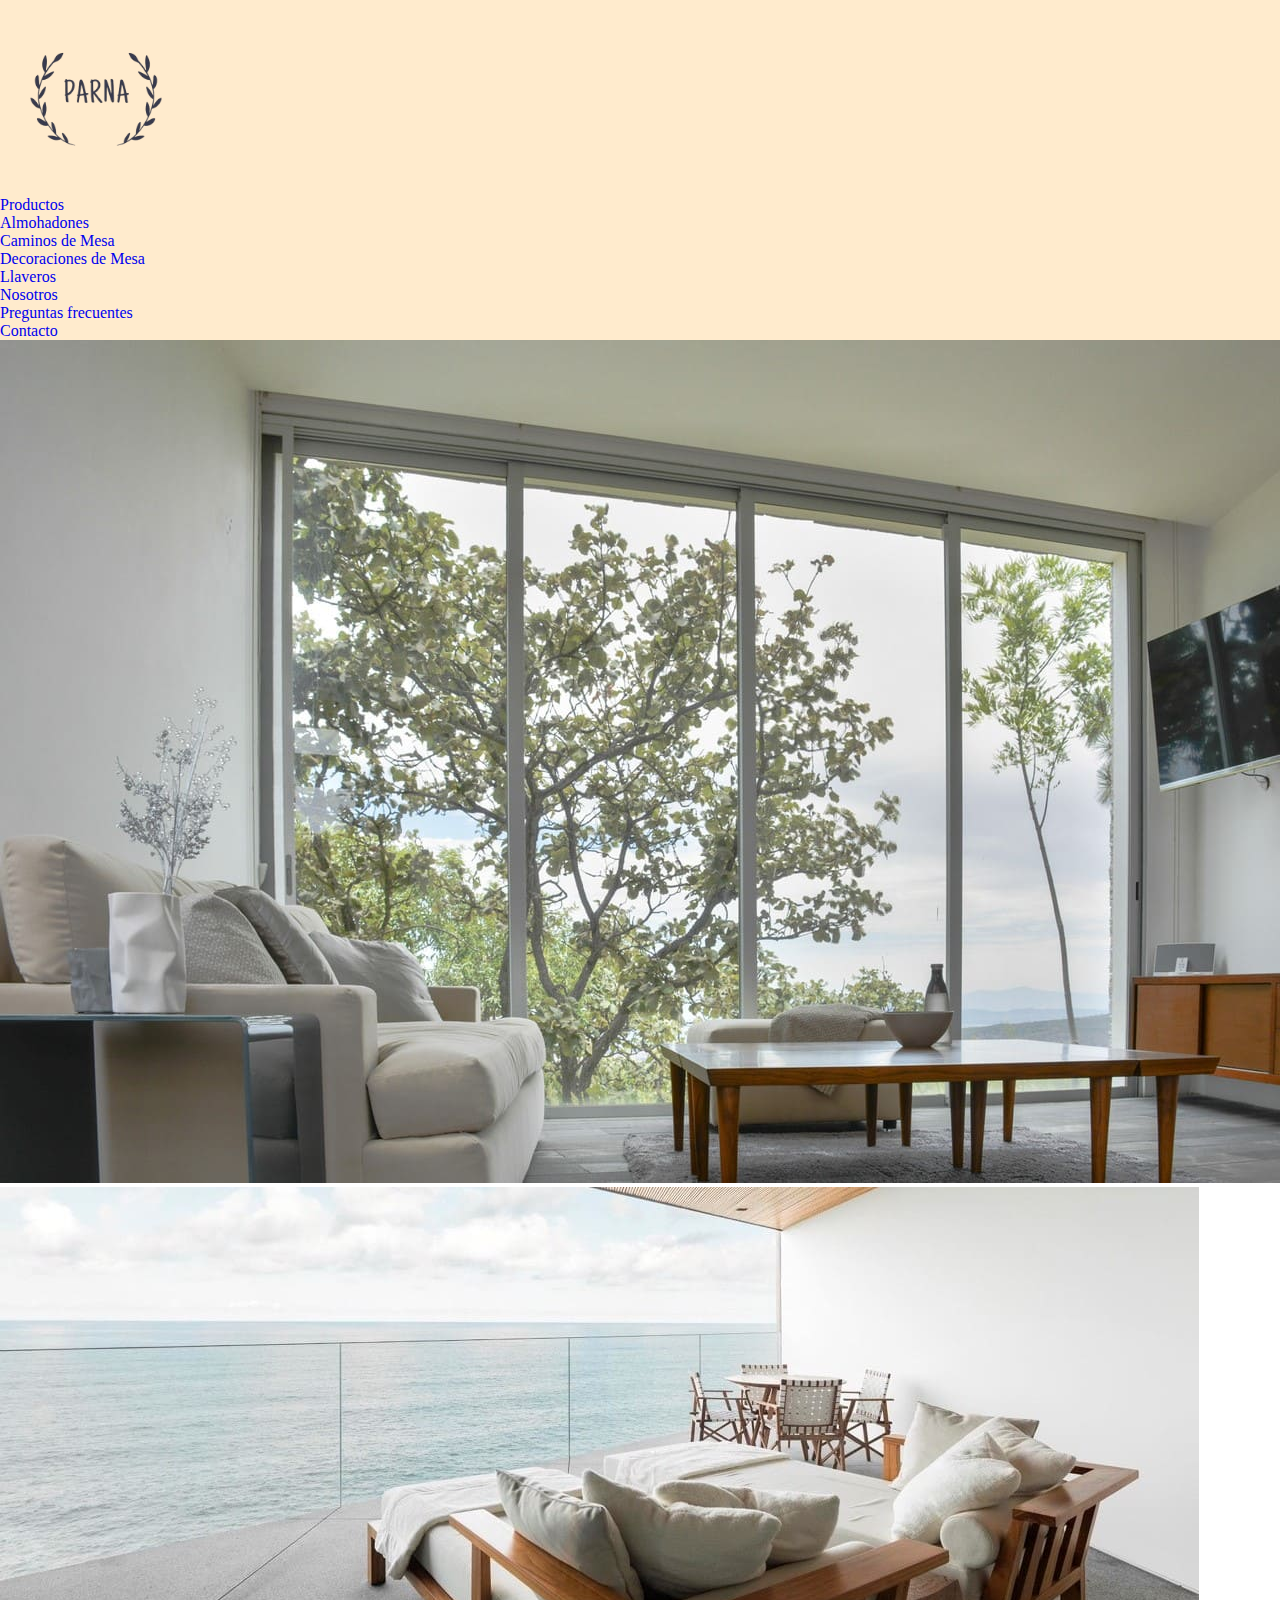
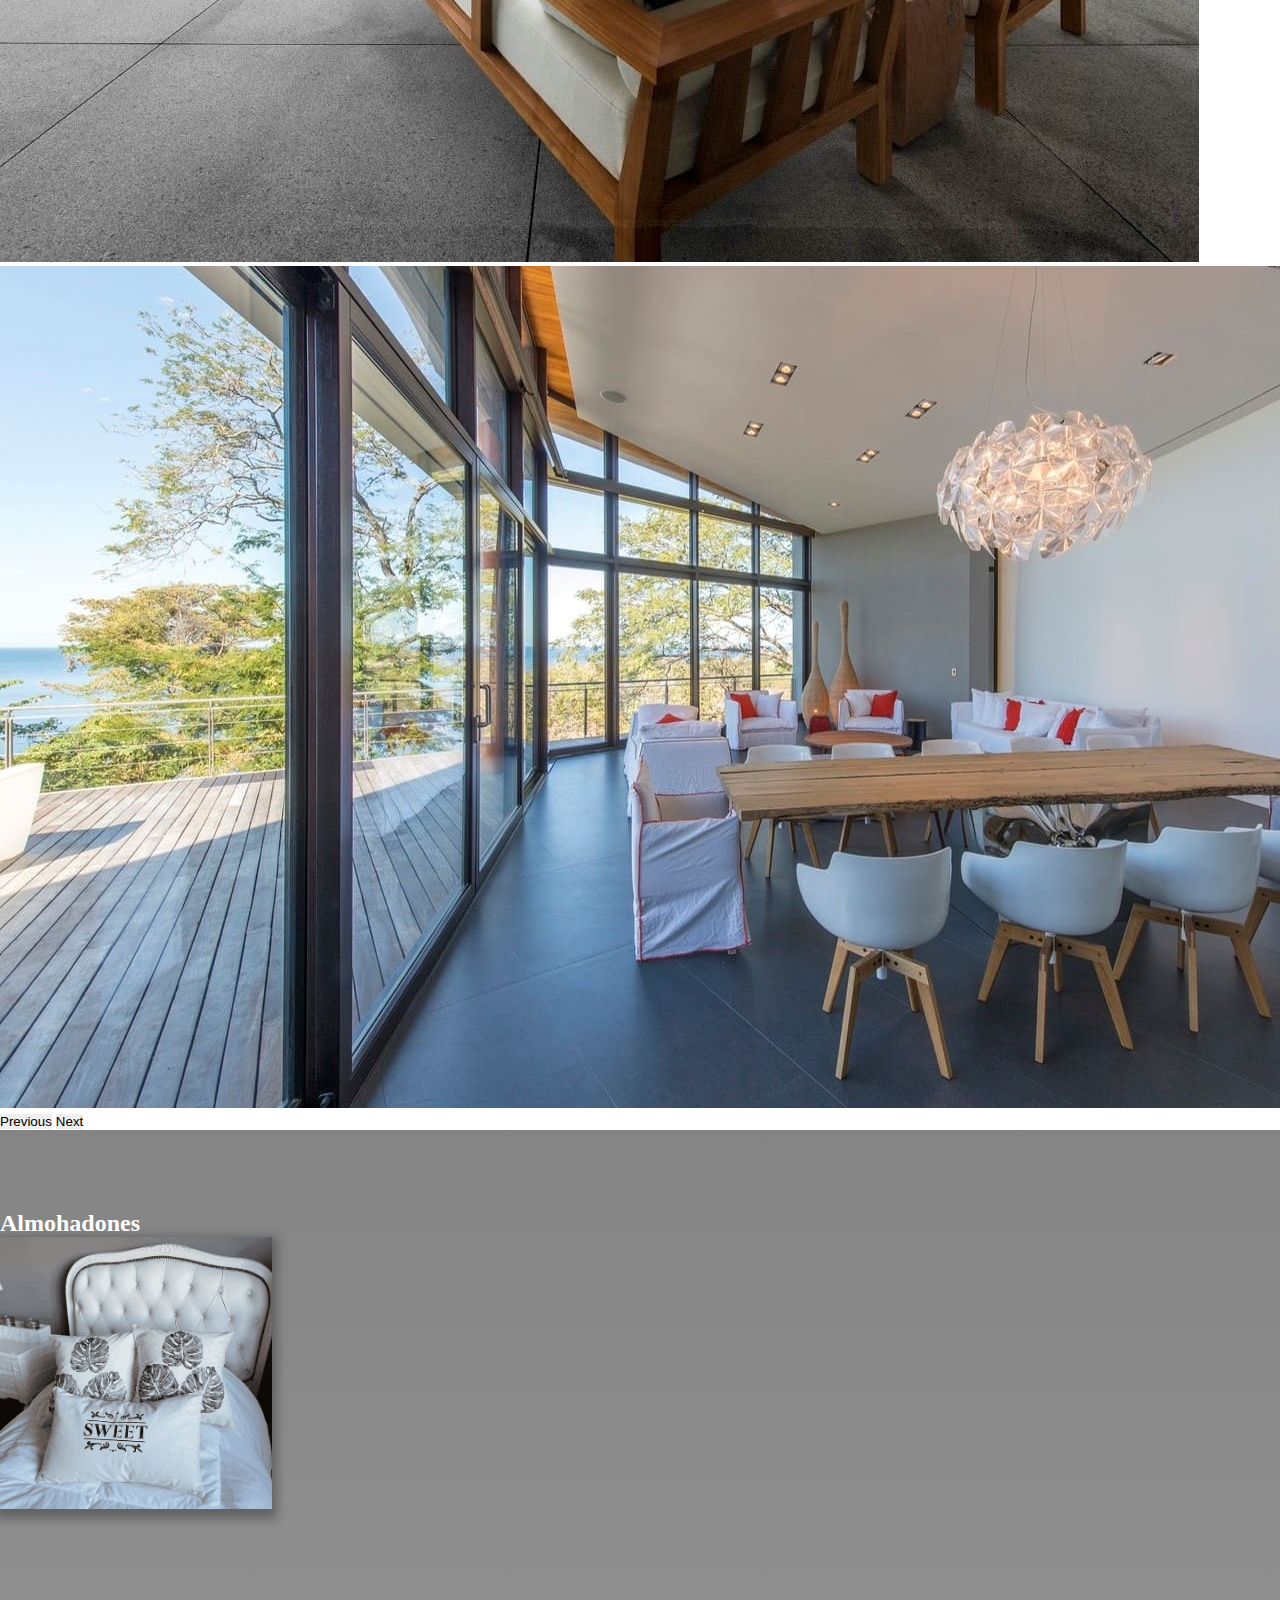
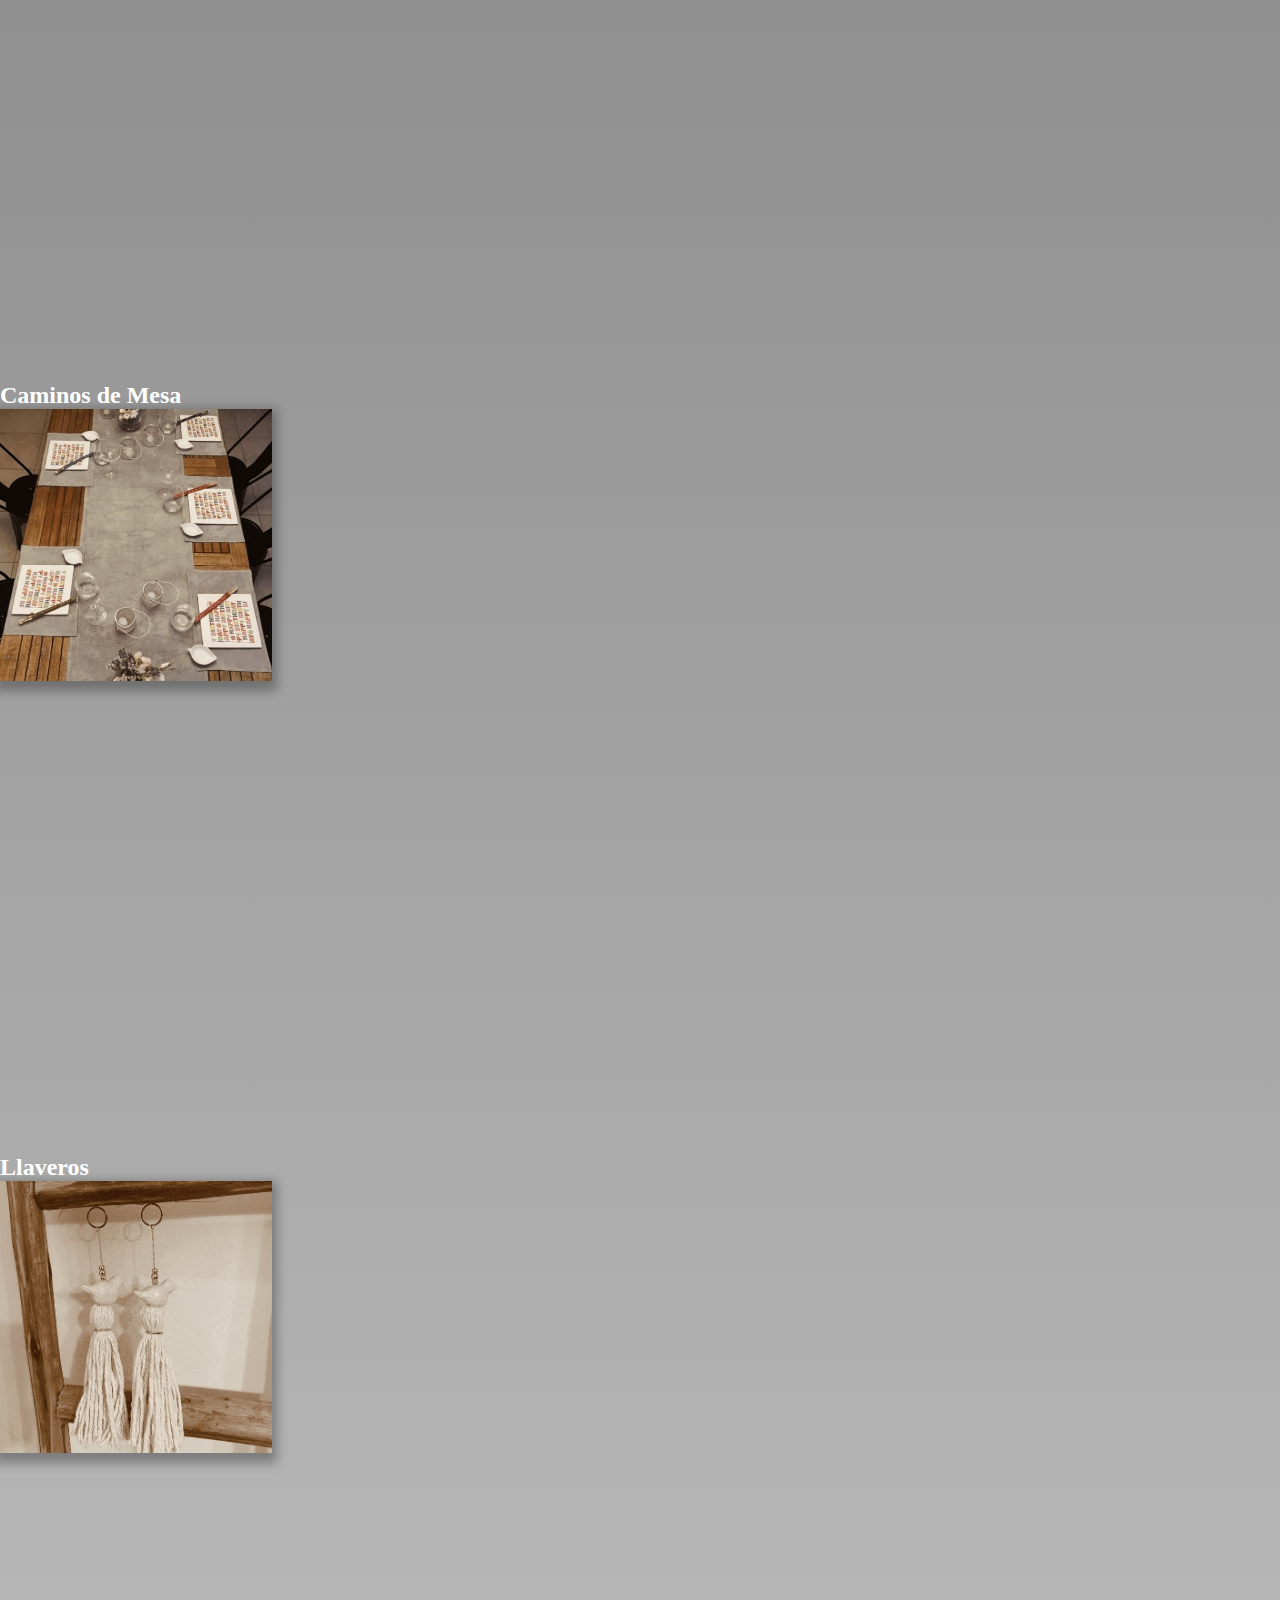
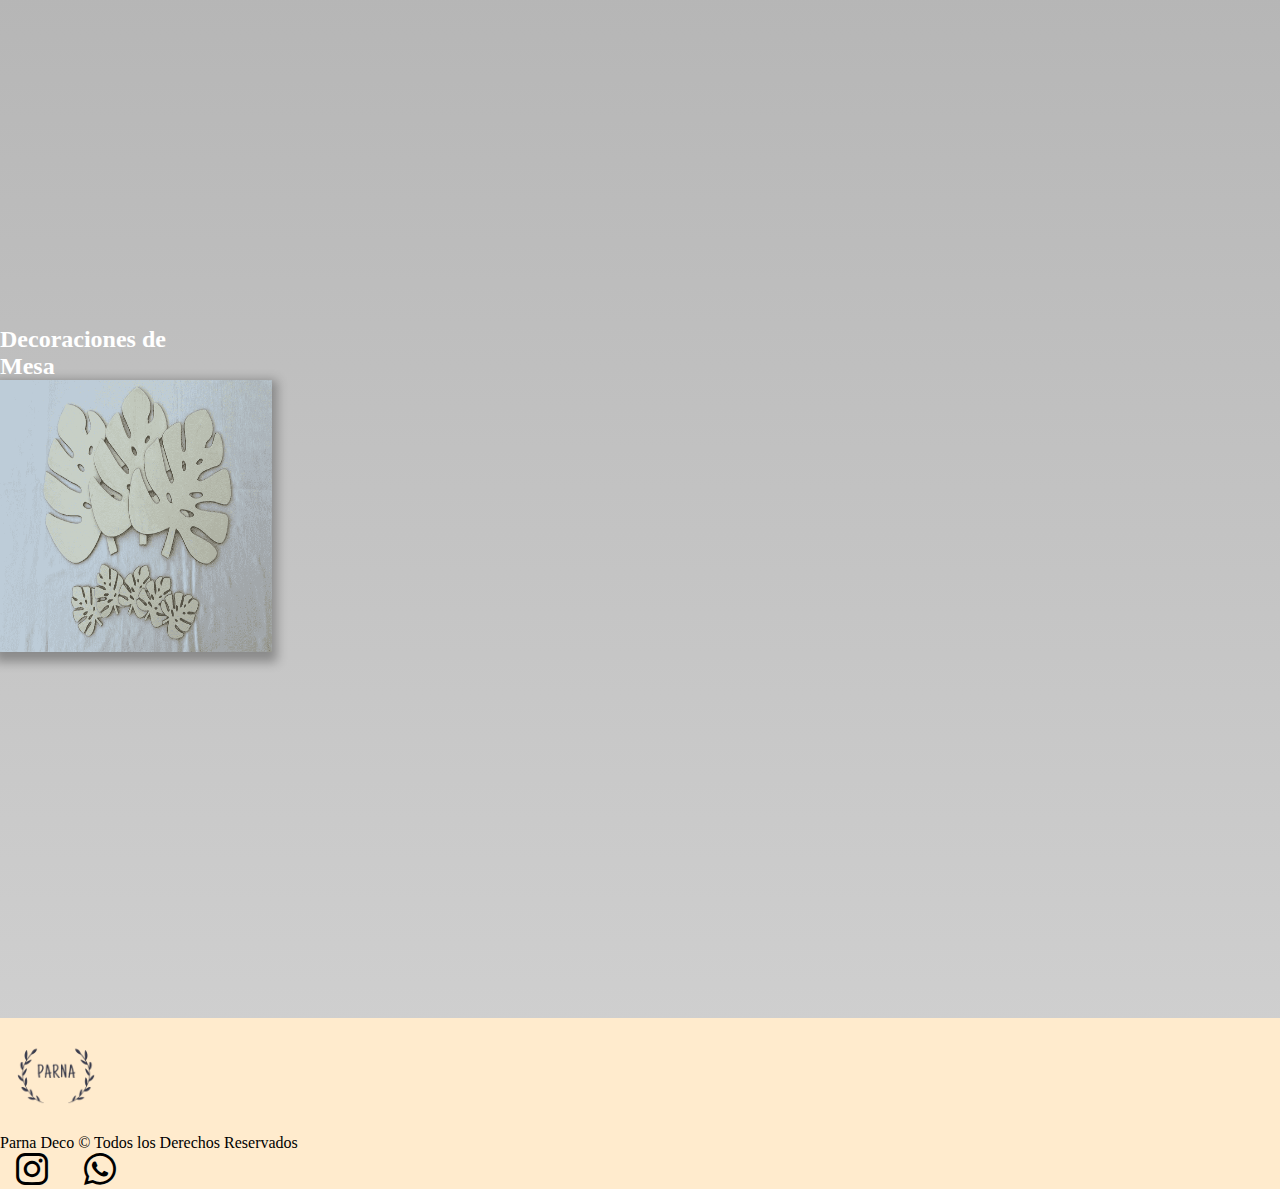
<file: index.html>
<!doctype html>
<html lang="en">
  <head>
    <!-- Required meta tags -->
    <meta charset="utf-8">
    <meta name="viewport" content="width=device-width, initial-scale=1">
    <meta name="description" content="Decora tu casa con Parna Deco, hacemos todo a mano y a medida! Vendemos Almohadones, Decoraciones de mesa, Llaveros, Caminos de mesa y muchos productos mas!">
    <meta name="keywords" content="PARNA DECO, HECHO A MANO, DECORACIONES, ALMOHADONES, LLAVEROS, CAMINOS DE MESA">

    <!-- Bootstrap CSS -->
    <link href="https://cdn.jsdelivr.net/npm/bootstrap@5.0.2/dist/css/bootstrap.min.css" rel="stylesheet" integrity="sha384-EVSTQN3/azprG1Anm3QDgpJLIm9Nao0Yz1ztcQTwFspd3yD65VohhpuuCOmLASjC" crossorigin="anonymous">
    <link rel="stylesheet" href="https://cdn.jsdelivr.net/npm/bootstrap-icons@1.5.0/font/bootstrap-icons.css">
    <link rel="stylesheet" href="./estilos/main.css">
    <link href="https://unpkg.com/aos@2.3.1/dist/aos.css" rel="stylesheet">
    <title>Parna Deco - Todo hecho a mano!</title>
  </head>
  <body>
    <header>
      <nav class="navbar navbar-expand-lg navbar-light p-1 nav">
        <div class="container-fluid">
          <a class="navbar-brand" href="./index.html"><img src="./imagenes/logoParnaDecoNuevo.png" alt="Logo" class="logo"></a>
          <button class="navbar-toggler" type="button" data-bs-toggle="collapse" data-bs-target="#navbarNavDropdown" aria-controls="navbarNavDropdown" aria-expanded="false" aria-label="Toggle navigation">
            <span class="navbar-toggler-icon"></span>
          </button>
          <div class="collapse navbar-collapse" id="navbarNavDropdown">
            <ul class="navbar-nav d-flex justify-content-evenly w-100">
              <li class="nav-item dropdown">
                <a class="nav-link dropdown-toggle" href="#" id="navbarDropdownMenuLink" role="button" data-bs-toggle="dropdown" aria-expanded="false">
                  Productos
                </a>
                <ul class="dropdown-menu submenu" aria-labelledby="navbarDropdownMenuLink">
                  <li><a class="dropdown-item submenu__item" href="./secciones/productos.html#almohadonesEstampados">Almohadones</a></li>
                  <li><a class="dropdown-item submenu__item" href="./secciones/productos.html#caminosDeMesa">Caminos de Mesa</a></li>
                  <li><a class="dropdown-item submenu__item" href="./secciones/productos.html#decoracionesDeMesa">Decoraciones de Mesa</a></li>
                  <li><a class="dropdown-item submenu__item" href="./secciones/productos.html#Llaveros">Llaveros</a></li>
                </ul>
              </li>
              <li class="nav-item">
                <a class="nav-link" href="./secciones/nosotros.html">Nosotros</a>
              </li>
              <li class="nav-item">
                <a class="nav-link" href="./secciones/preguntasFrecuentes.html">Preguntas frecuentes</a>
              </li>
              <li class="nav-item">
                <a class="nav-link" href="./secciones/contacto.html">Contacto</a>
              </li>
            </ul>
          </div>
        </div>
      </nav>  
    </header>
    <div id="carouselExampleControls" class="carousel slide fotosPortada" data-bs-ride="carousel" data-bs-pause="false">
      <div class="carousel-inner">
        <div class="carousel-item active" data-bs-interval="3000">
          <img src="./imagenes/slide7.jpg" class="d-block w-100" alt="foto1">
        </div>
        <div class="carousel-item" data-bs-interval="3000">
          <img src="./imagenes/slide8.jpg" class="d-block w-100" alt="foto2">
        </div>
        <div class="carousel-item" data-bs-interval="3000">
          <img src="./imagenes/slide9.jpg" class="d-block w-100" alt="foto3">
        </div>
      </div>
      <button class="carousel-control-prev" type="button" data-bs-target="#carouselExampleControls" data-bs-slide="prev">
        <span class="carousel-control-prev-icon" aria-hidden="true"></span>
        <span class="visually-hidden">Previous</span>
      </button>
      <button class="carousel-control-next" type="button" data-bs-target="#carouselExampleControls" data-bs-slide="next">
        <span class="carousel-control-next-icon" aria-hidden="true"></span>
        <span class="visually-hidden">Next</span>
      </button>
      <div class="portada" data-aos="zoom-in" data-aos-duration="700">
        <h1>Parna Deco</h1>
        <h2>Decoraciones para tu casa, todo hecho a mano!</h2>
      </div>
    </div>
    
    <section class="container-fluid sectionIndex">
      <div class="row d-flex justify-content-between text-center ">
        <div class="col-xl-3 col-lg-6 col-md-6 col-sm-12 d-flex flex-column justify-content-between align-items-center productos"> 
          <h2 class="productos__titulo">Almohadones</h3>
          <img src="./imagenes/almohadonesEstampados.png" alt="Foto de almohadones" class="productos__foto">
        </div>
        <div class="col-xl-3 col-lg-6 col-md-6 col-sm-12 d-flex flex-column justify-content-between align-items-center productos"> 
          <h2 class="productos__titulo">Caminos de Mesa</h2>
          <img src="./imagenes/caminosDeMesa.jpg" alt="Foto de caminos de mesa" class="productos__foto">
        </div>
        <div class="col-xl-3 col-lg-6 col-md-6 col-sm-12 d-flex flex-column justify-content-between align-items-center productos"> 
          <h2 class="productos__titulo">Llaveros</h2>
          <img src="./imagenes/llaveros.jpg" alt="Foto de llaveros" class="productos__foto"> 
        </div>
        <div class="col-xl-3 col-lg-6 col-md-6 col-sm-12 d-flex flex-column justify-content-between align-items-center productos"> 
          <h2 class="productos__titulo">Decoraciones de <br> Mesa</h2>
          <img src="./imagenes/decoracionesDeMesa.png" alt="Foto de decoraciones de mesa" class="productos__foto">
        </div>
      </div>
    </section>
    <footer class="d-flex justify-content-between align-items-center flex-wrap footer">
      <a href="index.html"><img src="./imagenes/logoParnaDecoNuevo.png" alt="Logo" class="footer__logo"></a>  
      <p>Parna Deco &copy; Todos los Derechos Reservados</p>
      <div class="footer__iconos">
        <a href="https://www.instagram.com/parna_deco/guides/?hl=es-la" target="_blank"><i class="bi bi-instagram"></i></a>
        <a href="https://api.whatsapp.com/send/?phone=541134433785&text&app_absent=0" target="_blank"><i class="bi bi-whatsapp"></i></a>
      </div>
    </footer>
    
    <script src="https://cdn.jsdelivr.net/npm/bootstrap@5.0.2/dist/js/bootstrap.bundle.min.js" integrity="sha384-MrcW6ZMFYlzcLA8Nl+NtUVF0sA7MsXsP1UyJoMp4YLEuNSfAP+JcXn/tWtIaxVXM" crossorigin="anonymous"></script>
    <script src="https://unpkg.com/aos@2.3.1/dist/aos.js"></script>
    <script>
      AOS.init();
    </script>
  </body>
</html>
</file>
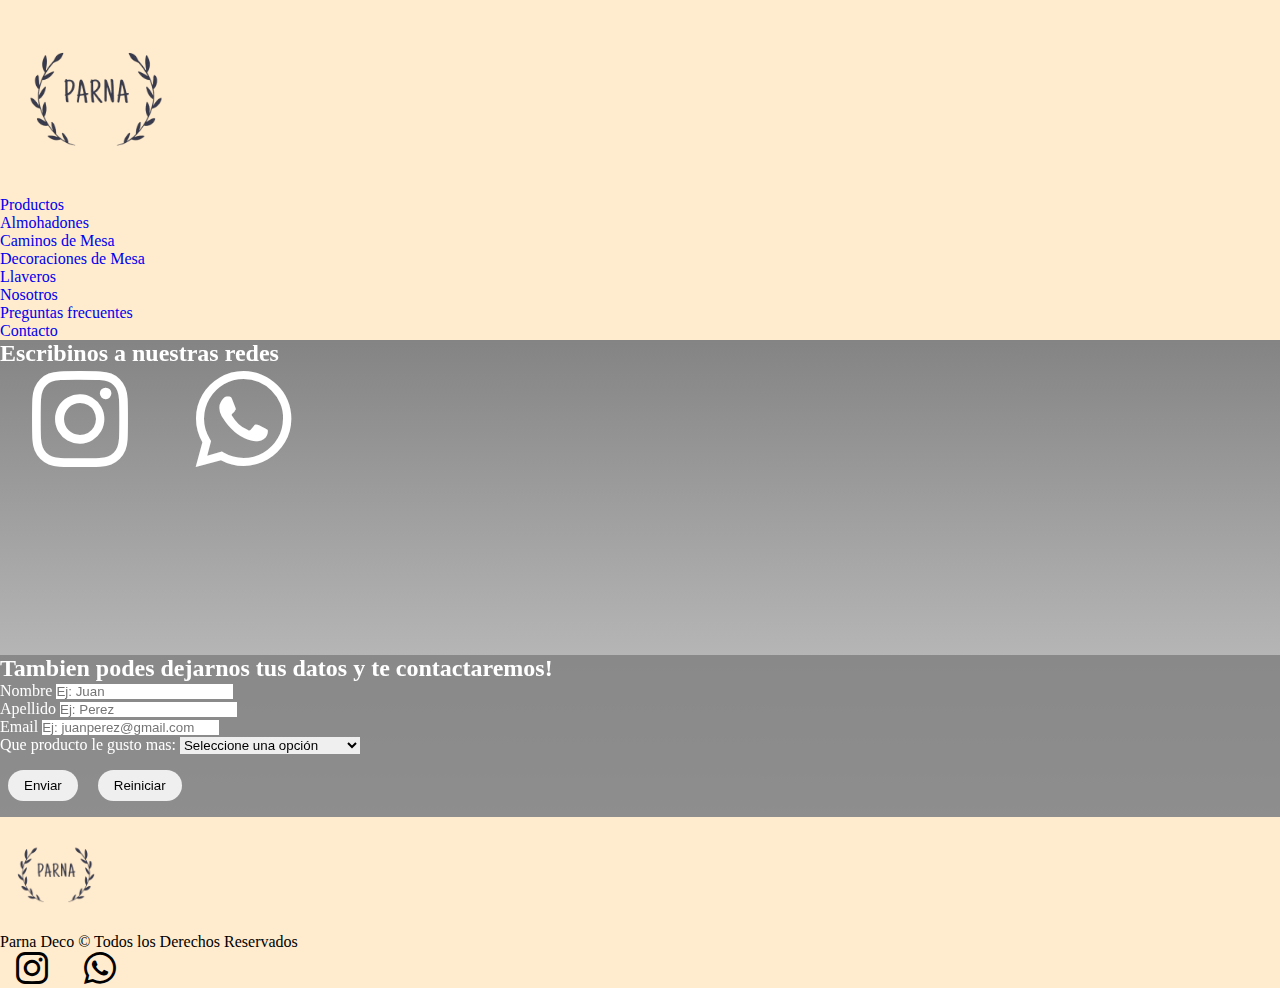
<file: secciones/contacto.html>
<!DOCTYPE html>
<html lang="en">
  <head>
        <!-- Required meta tags -->
        <meta charset="utf-8">
        <meta name="viewport" content="width=device-width, initial-scale=1">
        <meta name="description" content="Podes contactarnos a nuestras redes sociales como Instagram y Whatsapp o dejarnos tus datos y te contactaremos a la brevedad.">
        <meta name="keywords" content="PARNA DECO, CONTACTO, REDES, INSTAGRAM, WHATSAPP, FORMULARIO">


        <!-- Bootstrap CSS -->
        <link href="https://cdn.jsdelivr.net/npm/bootstrap@5.0.2/dist/css/bootstrap.min.css" rel="stylesheet" integrity="sha384-EVSTQN3/azprG1Anm3QDgpJLIm9Nao0Yz1ztcQTwFspd3yD65VohhpuuCOmLASjC" crossorigin="anonymous">
        <link rel="stylesheet" href="https://cdn.jsdelivr.net/npm/bootstrap-icons@1.5.0/font/bootstrap-icons.css">
        <link rel="stylesheet" href="../estilos/main.css">
        <link href="https://unpkg.com/aos@2.3.1/dist/aos.css" rel="stylesheet">
        <title>Contacto - Parna Deco</title>
  </head>

  <body>
    <header>
        <nav class="navbar navbar-expand-lg navbar-light p-1 nav">
            <div class="container-fluid">
              <a class="navbar-brand" href="../index.html"><img src="../imagenes/logoParnaDecoNuevo.png" alt="Logo" class="logo"></a>
              <button class="navbar-toggler" type="button" data-bs-toggle="collapse" data-bs-target="#navbarNavDropdown" aria-controls="navbarNavDropdown" aria-expanded="false" aria-label="Toggle navigation">
                <span class="navbar-toggler-icon"></span>
              </button>
              <div class="collapse navbar-collapse" id="navbarNavDropdown">
                <ul class="navbar-nav d-flex justify-content-evenly w-100">
                  <li class="nav-item dropdown">
                    <a class="nav-link dropdown-toggle" href="#" id="navbarDropdownMenuLink" role="button" data-bs-toggle="dropdown" aria-expanded="false">
                      Productos
                    </a>
                    <ul class="dropdown-menu submenu" aria-labelledby="navbarDropdownMenuLink">
                      <li><a class="dropdown-item submenu__item" href="productos.html#almohadonesEstampados">Almohadones</a></li>
                      <li><a class="dropdown-item submenu__item" href="productos.html#caminosDeMesa">Caminos de Mesa</a></li>
                      <li><a class="dropdown-item submenu__item" href="productos.html#decoracionesDeMesa">Decoraciones de Mesa</a></li>
                      <li><a class="dropdown-item submenu__item" href="productos.html#Llaveros">Llaveros</a></li>
                    </ul>
                  </li>
                  <li class="nav-item">
                    <a class="nav-link" href="nosotros.html">Nosotros</a>
                  </li>
                  <li class="nav-item">
                    <a class="nav-link" href="preguntasFrecuentes.html">Preguntas frecuentes</a>
                  </li>
                  <li class="nav-item">
                    <a class="nav-link" href="contacto.html">Contacto</a>
                  </li>
                </ul>
              </div>
            </div>
        </nav>
    </header>
    <section class="container-fluid sectionContacto">
      <div class="row">
        <div class="col-12 p-5 d-flex flex-column align-items-center justify-content-between redes" data-aos="zoom-in-up" data-aos-duration="1000">
            <h2>Escribinos a nuestras redes</h2>
            <div class="d-flex justify-content-between redes__logos">
              <a href="https://www.instagram.com/parna_deco/guides/?hl=es-la" target="_blank"><i class="bi bi-instagram"></i></a>
              <a href="https://api.whatsapp.com/send/?phone=541134433785&text&app_absent=0" target="_blank"><i class="bi bi-whatsapp"></i></a>
            </div>
        </div>
        <div class="d-flex justify-content-center" data-aos="zoom-in-up" data-aos-duration="1000">
          <div class="card p-3 m-5 w-auto formulario">
            <div class="mb-3">
              <h2>Tambien podes dejarnos tus datos y te contactaremos!</h2>
            </div>
            <div class="mb-4">
              <form action="">
                <div class="mb-4 w-100">
                  <label for="nombre">Nombre</label>
                  <input type="text" class="form-control" placeholder="Ej: Juan" name="nombre" id="nombre">
                </div>
                <div class="mb-4 w-100">
                  <label for="apellido">Apellido</label>
                  <input type="text" class="form-control" placeholder="Ej: Perez" name="apellido" id="apellido">
                </div>
                <div class="mb-4 w-100">
                  <label for="email">Email</label>
                  <input type="text" class="form-control" placeholder="Ej: juanperez@gmail.com" name="email" id="email">
                </div>
                <div class="mb-4 w-100">
                  <label for="producto">Que producto le gusto mas:</label>
                  <select class="form-select" aria-label="Default select example">
                    <option value="disabled" disabled selected>Seleccione una opción</option>
                    <option value="todos">Todos!</option>
                    <option value="almohadones">Almohadones Estampados</option>
                    <option value="caminosdemesa">Caminos de Mesa</option>
                    <option value="llaveros">Llaveros</option>
                    <option value="decoraciones">Decoraciones de Mesa</option>
                  </select>
                </div>
                <input type="submit" value="Enviar" class="boton">
                <input type="reset" value="Reiniciar" class="boton">
              </form>
            </div>
          </div>
        </div>
      </div>
    </section>
    <footer class="d-flex justify-content-between align-items-center flex-wrap footer">
      <a href="../index.html"><img src="../imagenes/logoParnaDecoNuevo.png" alt="Logo" class="footer__logo"></a>  
      <p>Parna Deco &copy; Todos los Derechos Reservados</p>
      <div class="footer__iconos">
        <a href="https://www.instagram.com/parna_deco/guides/?hl=es-la" target="_blank"><i class="bi bi-instagram"></i></a>
        <a href="https://api.whatsapp.com/send/?phone=541134433785&text&app_absent=0" target="_blank"><i class="bi bi-whatsapp"></i></a>
      </div>
    </footer>


    <script src="https://cdn.jsdelivr.net/npm/bootstrap@5.0.2/dist/js/bootstrap.bundle.min.js" integrity="sha384-MrcW6ZMFYlzcLA8Nl+NtUVF0sA7MsXsP1UyJoMp4YLEuNSfAP+JcXn/tWtIaxVXM" crossorigin="anonymous"></script>
    <script src="https://unpkg.com/aos@2.3.1/dist/aos.js"></script>
    <script>
      AOS.init();
    </script>
  </body>
</html>
</file>
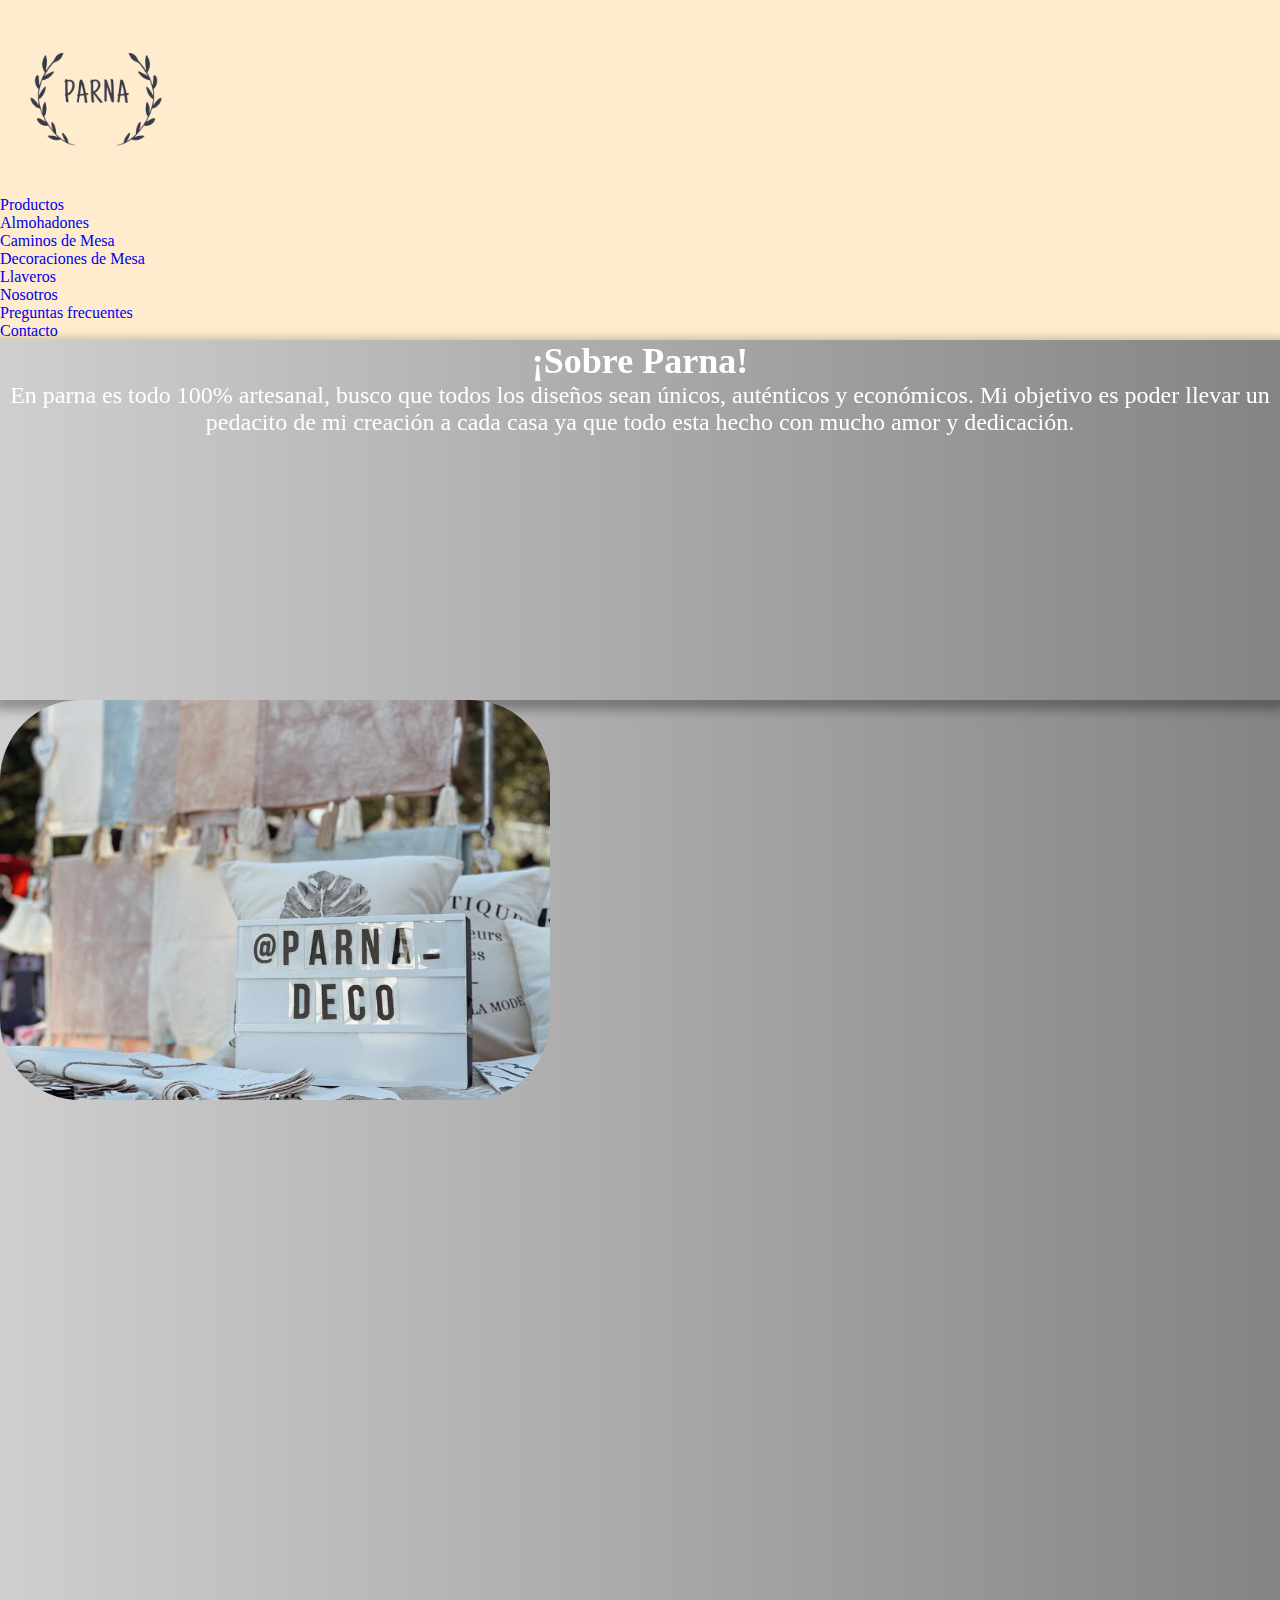
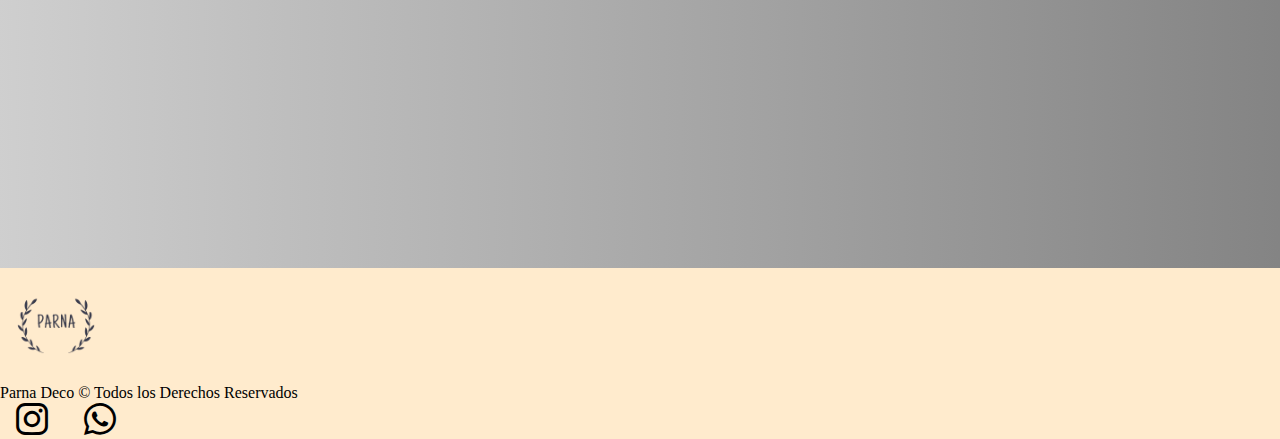
<file: secciones/nosotros.html>
<!DOCTYPE html>
<html lang="en">
  <head>
    <!-- Required meta tags -->
    <meta charset="utf-8">
    <meta name="viewport" content="width=device-width, initial-scale=1">
    <meta name="description" content="Conoce un poco mas sobre nosotros, nuestro emprendimiento y sobre su historia.">
    <meta name="keywords" content="PARNA DECO, NOSOTROS, SOBRE PARNA, SOBRE MI, HISTORIA">


    <!-- Bootstrap CSS -->
    <link href="https://cdn.jsdelivr.net/npm/bootstrap@5.0.2/dist/css/bootstrap.min.css" rel="stylesheet" integrity="sha384-EVSTQN3/azprG1Anm3QDgpJLIm9Nao0Yz1ztcQTwFspd3yD65VohhpuuCOmLASjC" crossorigin="anonymous">
    <link rel="stylesheet" href="https://cdn.jsdelivr.net/npm/bootstrap-icons@1.5.0/font/bootstrap-icons.css">
    <link rel="stylesheet" href="../estilos/main.css">
    <link href="https://unpkg.com/aos@2.3.1/dist/aos.css" rel="stylesheet">
    <title>Nosotros - Parna Deco</title>
  </head>

  <body>
    <header>
        <nav class="navbar navbar-expand-lg navbar-light p-1 nav">
            <div class="container-fluid">
              <a class="navbar-brand" href="../index.html"><img src="../imagenes/logoParnaDecoNuevo.png" alt="Logo" class="logo"></a>
              <button class="navbar-toggler" type="button" data-bs-toggle="collapse" data-bs-target="#navbarNavDropdown" aria-controls="navbarNavDropdown" aria-expanded="false" aria-label="Toggle navigation">
                <span class="navbar-toggler-icon"></span>
              </button>
              <div class="collapse navbar-collapse" id="navbarNavDropdown">
                <ul class="navbar-nav d-flex justify-content-evenly w-100">
                  <li class="nav-item dropdown">
                    <a class="nav-link dropdown-toggle" href="#" id="navbarDropdownMenuLink" role="button" data-bs-toggle="dropdown" aria-expanded="false">
                      Productos
                    </a>
                    <ul class="dropdown-menu submenu" aria-labelledby="navbarDropdownMenuLink">
                      <li><a class="dropdown-item submenu__item" href="productos.html#almohadonesEstampados">Almohadones</a></li>
                      <li><a class="dropdown-item submenu__item" href="productos.html#caminosDeMesa">Caminos de Mesa</a></li>
                      <li><a class="dropdown-item submenu__item" href="productos.html#decoracionesDeMesa">Decoraciones de Mesa</a></li>
                      <li><a class="dropdown-item submenu__item" href="productos.html#Llaveros">Llaveros</a></li>
                    </ul>
                  </li>
                  <li class="nav-item">
                    <a class="nav-link" href="nosotros.html">Nosotros</a>
                  </li>
                  <li class="nav-item">
                    <a class="nav-link" href="preguntasFrecuentes.html">Preguntas frecuentes</a>
                  </li>
                  <li class="nav-item">
                    <a class="nav-link" href="contacto.html">Contacto</a>
                  </li>
                </ul>
              </div>
            </div>
        </nav>
    </header>
    <section class="container-fluid sectionNosotros">
            <div class="row p-5 justify-content-xl-around justify-content-lg-between justify-content-md-center align-items-center">
                <div class="col-lg-6 col-sm-12 my-md-2 d-flex flex-column justify-content-evenly nosotrosParnaTexto" data-aos="fade-left" data-aos-duration="1000">
                    <h2>¡Sobre Parna!</h2>
                    <div>
                        <p>En parna es todo 100% artesanal, busco que todos los diseños sean únicos, auténticos y económicos. Mi objetivo es poder llevar un pedacito de mi creación a cada casa ya que todo esta hecho con mucho amor y dedicación.</p>
                    </div>
                </div>
                <img src="../imagenes/fotoParna2.png" alt="Foto de Feria" class="col-lg-6 col-md-12 col-sm-12 my-md-5 my-5 nosotrosParnaFoto" data-aos="fade-right" data-aos-duration="1000">
            </div>
            <div class="row p-5 justify-content-xl-around justify-content-lg-between justify-content-md-center align-items-center">
              <img src="../imagenes/feriaParna3.jpeg" alt="Foto de Feria" class="col-lg-6 col-md-12 col-sm-12 my-md-5 my-5 nosotrosParnaFoto" data-aos="fade-right" data-aos-duration="1000">
              <div class="col-lg-6 col-sm-12 my-md-2 d-flex flex-column justify-content-evenly nosotrosParnaTexto" data-aos="fade-left" data-aos-duration="1000">
                  <h2>¡Sobre Mi!</h2>
                  <div>
                      <p>Hola! Soy Sofia Coelho, tengo 19 años y estudio Comunicación Social. Soy apasionada del diseño y las manualidades. Gracias al tiempo libre que tuve en cuarentena el año pasado, después de varios idas y vueltas, surgió Parna.</p>
                  </div>
              </div>
            </div>
    </section>
    <footer class="d-flex justify-content-between align-items-center flex-wrap footer">
      <a href="../index.html"><img src="../imagenes/logoParnaDecoNuevo.png" alt="Logo" class="footer__logo"></a>  
      <p>Parna Deco &copy; Todos los Derechos Reservados</p>
      <div class="footer__iconos">
        <a href="https://www.instagram.com/parna_deco/guides/?hl=es-la" target="_blank"><i class="bi bi-instagram"></i></a>
        <a href="https://api.whatsapp.com/send/?phone=541134433785&text&app_absent=0" target="_blank"><i class="bi bi-whatsapp"></i></a>
      </div>
    </footer>

    <script src="https://cdn.jsdelivr.net/npm/bootstrap@5.0.2/dist/js/bootstrap.bundle.min.js" integrity="sha384-MrcW6ZMFYlzcLA8Nl+NtUVF0sA7MsXsP1UyJoMp4YLEuNSfAP+JcXn/tWtIaxVXM" crossorigin="anonymous"></script>
    <script src="https://unpkg.com/aos@2.3.1/dist/aos.js"></script>
    <script>
      AOS.init();
    </script>
  </body>
</html>
</file>
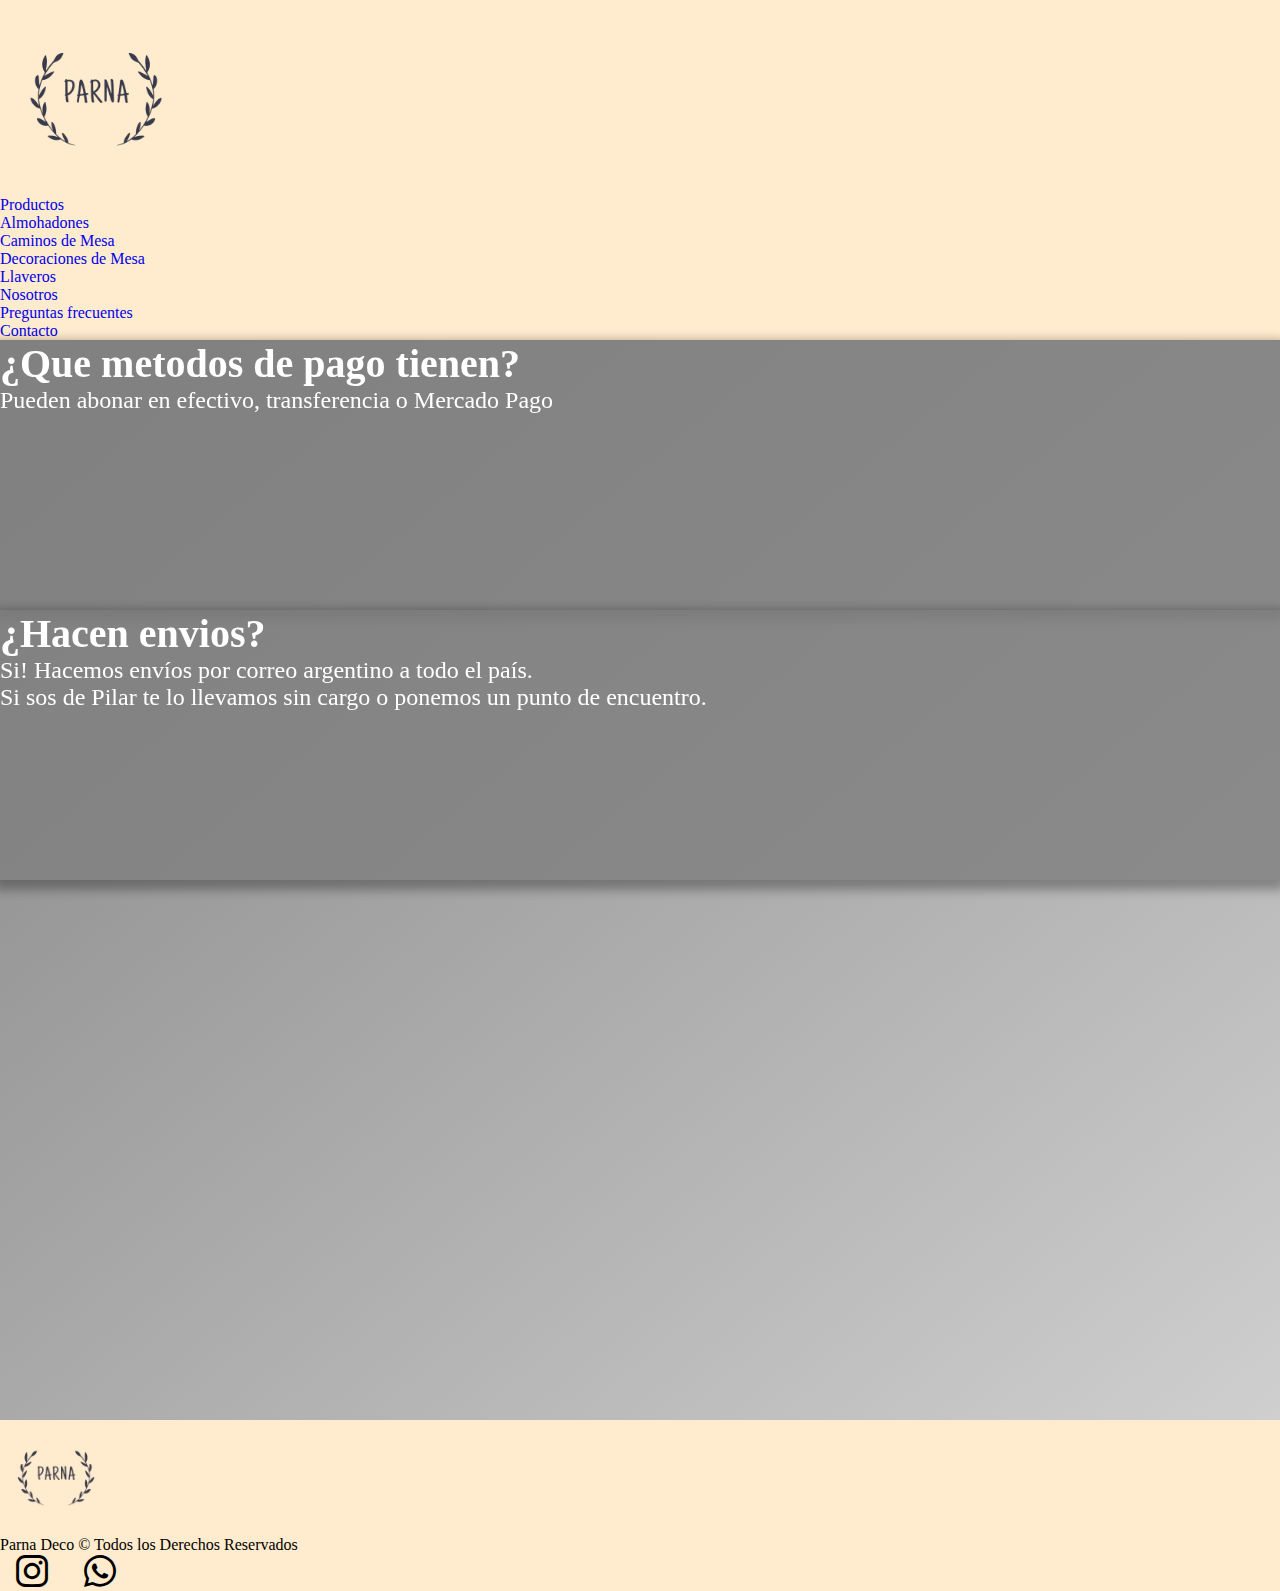
<file: secciones/preguntasFrecuentes.html>
<!DOCTYPE html>
<html lang="en">
  <head>
    <!-- Required meta tags -->
    <meta charset="utf-8">
    <meta name="viewport" content="width=device-width, initial-scale=1">
    <meta name="description" content="Hecha un vistazo a las preguntas que mas nos hacen nuestros clientes! Hacemos envios a todo el pais.">
    <meta name="keywords" content="PARNA DECO, PREGUNTAS, FRECUENTES, ENVIOS, MEDIDAS, METODO DE PAGO, PAIS">


    <!-- Bootstrap CSS -->
    <link href="https://cdn.jsdelivr.net/npm/bootstrap@5.0.2/dist/css/bootstrap.min.css" rel="stylesheet" integrity="sha384-EVSTQN3/azprG1Anm3QDgpJLIm9Nao0Yz1ztcQTwFspd3yD65VohhpuuCOmLASjC" crossorigin="anonymous">
    <link rel="stylesheet" href="https://cdn.jsdelivr.net/npm/bootstrap-icons@1.5.0/font/bootstrap-icons.css">
    <link rel="stylesheet" href="../estilos/main.css">
    <link href="https://unpkg.com/aos@2.3.1/dist/aos.css" rel="stylesheet">
    <title>Preguntas Frecuentes - Parna Deco</title>
  </head>

  <body>
    <header>
        <nav class="navbar navbar-expand-lg navbar-light p-1 nav">
            <div class="container-fluid">
              <a class="navbar-brand" href="../index.html"><img src="../imagenes/logoParnaDecoNuevo.png" alt="Logo" class="logo"></a>
              <button class="navbar-toggler" type="button" data-bs-toggle="collapse" data-bs-target="#navbarNavDropdown" aria-controls="navbarNavDropdown" aria-expanded="false" aria-label="Toggle navigation">
                <span class="navbar-toggler-icon"></span>
              </button>
              <div class="collapse navbar-collapse" id="navbarNavDropdown">
                <ul class="navbar-nav d-flex justify-content-evenly w-100">
                  <li class="nav-item dropdown">
                    <a class="nav-link dropdown-toggle" href="#" id="navbarDropdownMenuLink" role="button" data-bs-toggle="dropdown" aria-expanded="false">
                      Productos
                    </a>
                    <ul class="dropdown-menu submenu" aria-labelledby="navbarDropdownMenuLink">
                      <li><a class="dropdown-item submenu__item" href="productos.html#almohadonesEstampados">Almohadones</a></li>
                      <li><a class="dropdown-item submenu__item" href="productos.html#caminosDeMesa">Caminos de Mesa</a></li>
                      <li><a class="dropdown-item submenu__item" href="productos.html#decoracionesDeMesa">Decoraciones de Mesa</a></li>
                      <li><a class="dropdown-item submenu__item" href="productos.html#Llaveros">Llaveros</a></li>
                    </ul>
                  </li>
                  <li class="nav-item">
                    <a class="nav-link" href="nosotros.html">Nosotros</a>
                  </li>
                  <li class="nav-item">
                    <a class="nav-link" href="preguntasFrecuentes.html">Preguntas frecuentes</a>
                  </li>
                  <li class="nav-item">
                    <a class="nav-link" href="contacto.html">Contacto</a>
                  </li>
                </ul>
              </div>
            </div>
        </nav>
    </header>    
    <section class="container-fluid p-5 sectionPreguntas">
      <div class="row d-flex justify-content-lg-center">
        <div class="col-lg-10 d-flex flex-column justify-content-around my-5 px-lg-5 px-md-5 px-sm-5 px-3 py-4 box" data-aos="flip-down"  data-aos-duration="600">
            <h2 class="box__pregunta">¿Que metodos de pago tienen?</h2>
            <p>Pueden abonar en efectivo, transferencia o Mercado Pago</p>
        </div>
        <div class="col-lg-10 d-flex flex-column justify-content-around my-5 px-lg-5 px-md-5 px-sm-5 px-3 py-4 box" data-aos="flip-down"  data-aos-duration="600">
            <h2 class="box__pregunta">¿Hacen envios?</h2>
            <p>Si! Hacemos envíos por correo argentino a todo el país. <br> Si sos de Pilar te lo llevamos sin cargo o ponemos un punto de encuentro.</p>
        </div>
        <div class="col-lg-10 d-flex flex-column justify-content-around my-5 px-lg-5 px-md-5 px-sm-5 px-3 py-4 box" data-aos="flip-down"  data-aos-duration="600">
            <h2 class="box__pregunta">¿Hacen almohadones a medida?</h2>
            <p>A medida hacemos únicamente las fundas. Si queres con relleno solo 40x40 o 30x50.</p>
        </div>
        <div class="col-lg-10 d-flex flex-column justify-content-around my-5 px-lg-5 px-md-5 px-sm-5 px-3 py-4 box" data-aos="flip-down"  data-aos-duration="600">
            <h2 class="box__pregunta">¿Hacen caminos a medida?</h2>
            <p>Si, hacemos caminos a medida por encargo.</p>
        </div>
      </div>  
    </section>
    <footer class="d-flex justify-content-between align-items-center flex-wrap footer">
      <a href="../index.html"><img src="../imagenes/logoParnaDecoNuevo.png" alt="Logo" class="footer__logo"></a>  
      <p>Parna Deco &copy; Todos los Derechos Reservados</p>
      <div class="footer__iconos">
        <a href="https://www.instagram.com/parna_deco/guides/?hl=es-la" target="_blank"><i class="bi bi-instagram"></i></a>
        <a href="https://api.whatsapp.com/send/?phone=541134433785&text&app_absent=0" target="_blank"><i class="bi bi-whatsapp"></i></a>
      </div>
    </footer> 

    <script src="https://cdn.jsdelivr.net/npm/bootstrap@5.0.2/dist/js/bootstrap.bundle.min.js" integrity="sha384-MrcW6ZMFYlzcLA8Nl+NtUVF0sA7MsXsP1UyJoMp4YLEuNSfAP+JcXn/tWtIaxVXM" crossorigin="anonymous"></script>
    <script src="https://unpkg.com/aos@2.3.1/dist/aos.js"></script>
    <script>
      AOS.init();
    </script>
  </body>
</html>
</file>
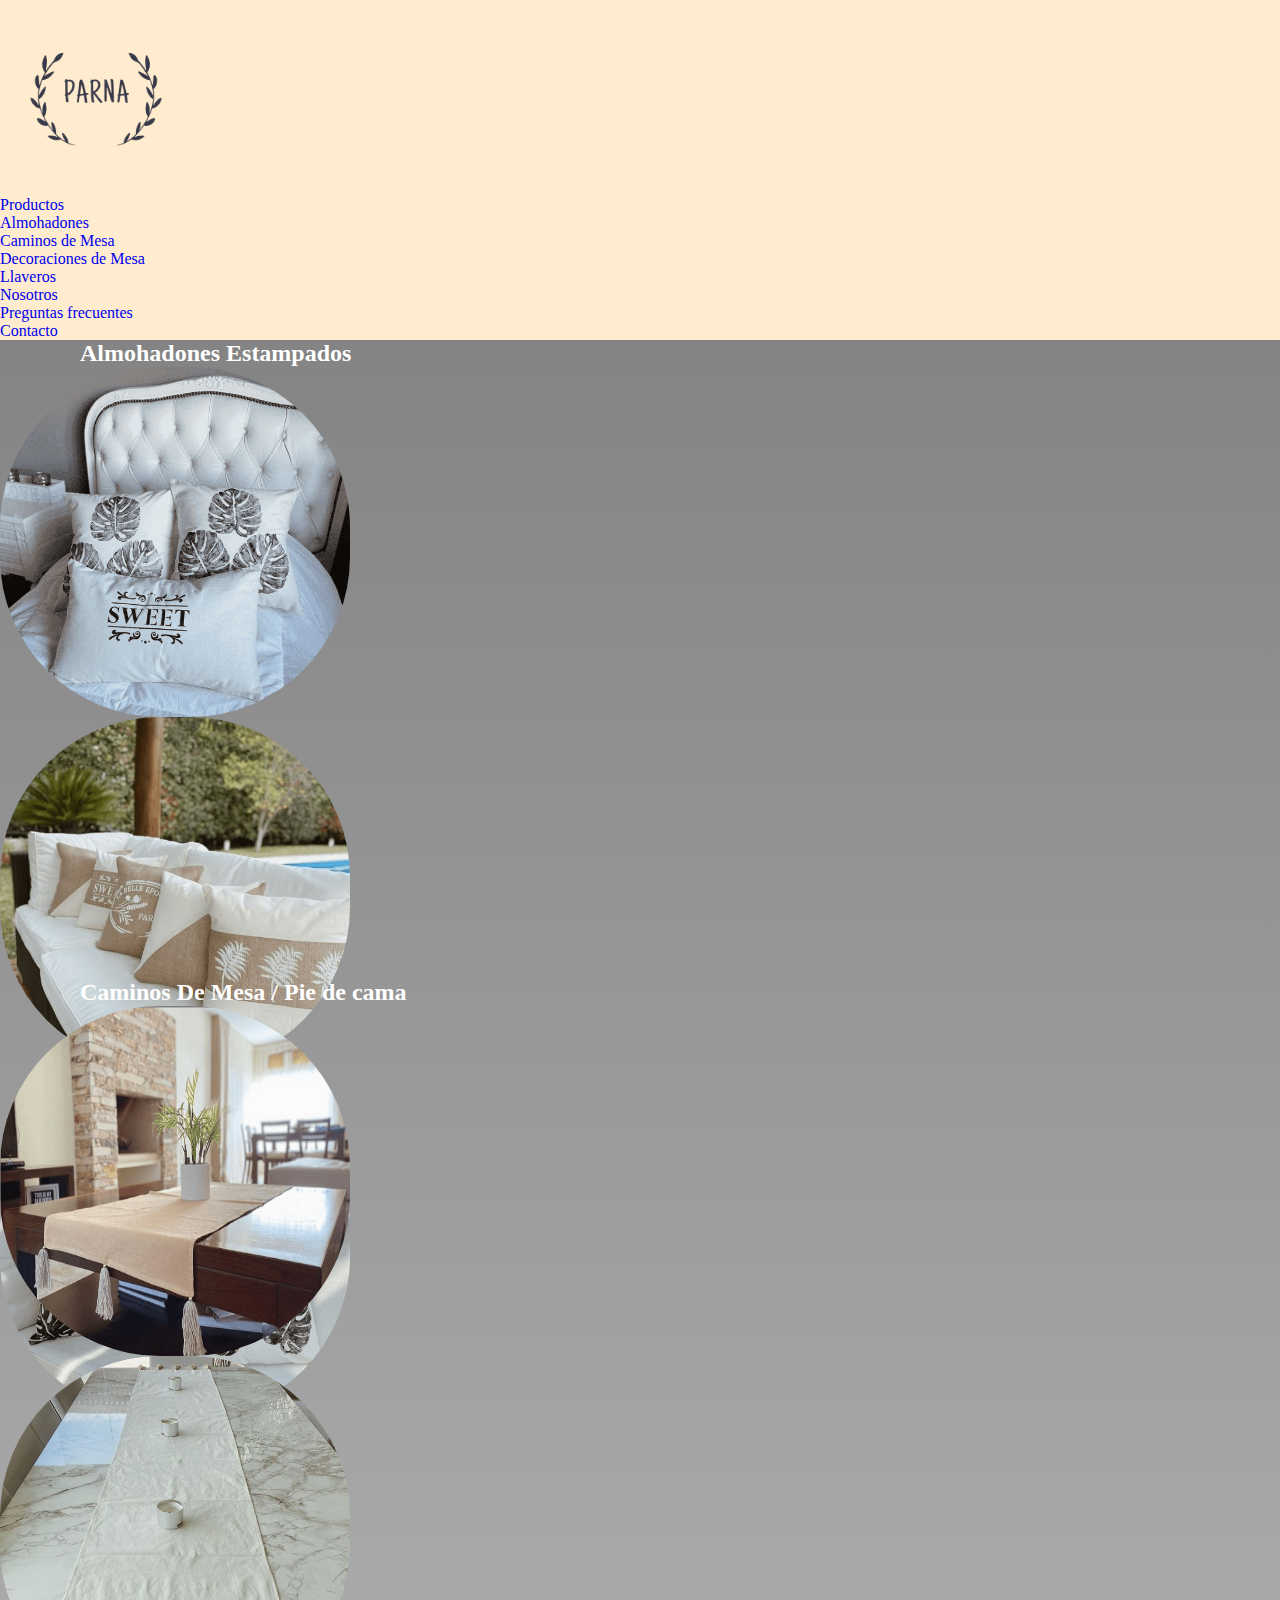
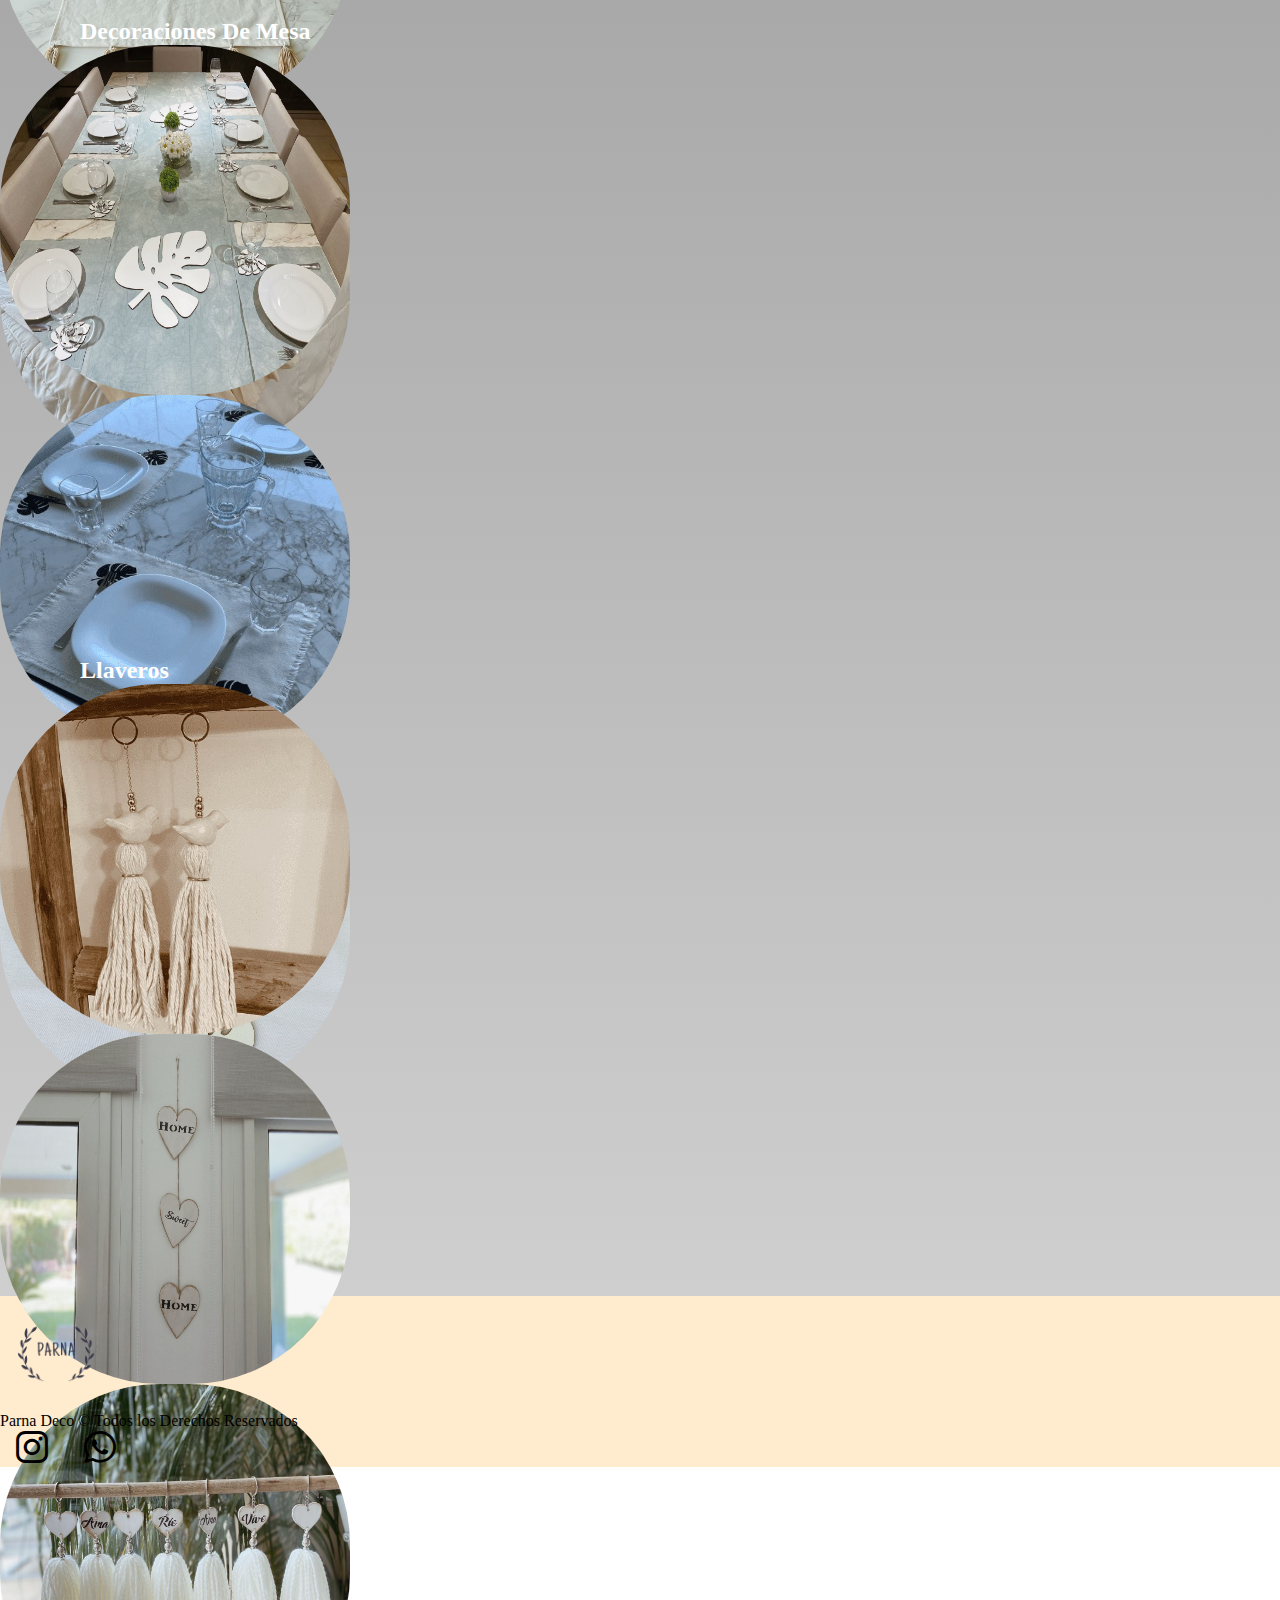
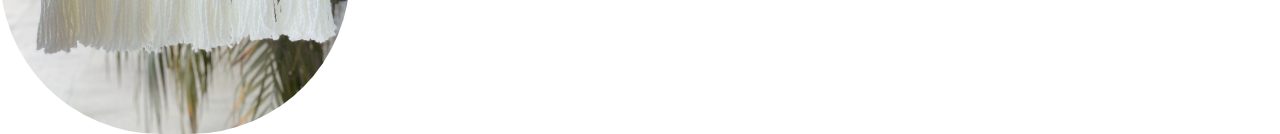
<file: secciones/productos.html>
<!DOCTYPE html>
<html lang="en">
  <head>
    <!-- Required meta tags -->
    <meta charset="utf-8">
    <meta name="viewport" content="width=device-width, initial-scale=1">
    <meta name="description" content="Conoce nuestros Productos y hacenos tu pedido! Hacemos a medida, Almohadones estampados, Caminos de Mesa, Llaveros, Decoraciones de mesa y mucho mas!">
    <meta name="keywords" content="PARNA DECO, PRODUCTOS, ALMOHADONES, MEDIDAS, LLAVEROS, CAMINOS DE MESA, DECORACIONES DE MESA">

    <!-- Bootstrap CSS -->
    <link href="https://cdn.jsdelivr.net/npm/bootstrap@5.0.2/dist/css/bootstrap.min.css" rel="stylesheet" integrity="sha384-EVSTQN3/azprG1Anm3QDgpJLIm9Nao0Yz1ztcQTwFspd3yD65VohhpuuCOmLASjC" crossorigin="anonymous">
    <link rel="stylesheet" href="https://cdn.jsdelivr.net/npm/bootstrap-icons@1.5.0/font/bootstrap-icons.css">
    <link rel="stylesheet" href="../estilos/main.css">
    <link href="https://unpkg.com/aos@2.3.1/dist/aos.css" rel="stylesheet">
    <title>Productos - Parna Deco</title>
  </head>

  <body>
    <header>
        <nav class="navbar navbar-expand-lg navbar-light p-1 nav">
            <div class="container-fluid">
              <a class="navbar-brand" href="../index.html"><img src="../imagenes/logoParnaDecoNuevo.png" alt="Logo" class="logo"></a>
              <button class="navbar-toggler" type="button" data-bs-toggle="collapse" data-bs-target="#navbarNavDropdown" aria-controls="navbarNavDropdown" aria-expanded="false" aria-label="Toggle navigation">
                <span class="navbar-toggler-icon"></span>
              </button>
              <div class="collapse navbar-collapse" id="navbarNavDropdown">
                <ul class="navbar-nav d-flex justify-content-evenly w-100">
                  <li class="nav-item dropdown">
                    <a class="nav-link dropdown-toggle" href="#" id="navbarDropdownMenuLink" role="button" data-bs-toggle="dropdown" aria-expanded="false">
                      Productos
                    </a>
                    <ul class="dropdown-menu submenu" aria-labelledby="navbarDropdownMenuLink">
                      <li><a class="dropdown-item submenu__item" href="productos.html#almohadonesEstampados">Almohadones</a></li>
                      <li><a class="dropdown-item submenu__item" href="productos.html#caminosDeMesa">Caminos de Mesa</a></li>
                      <li><a class="dropdown-item submenu__item" href="productos.html#decoracionesDeMesa">Decoraciones de Mesa</a></li>
                      <li><a class="dropdown-item submenu__item" href="productos.html#Llaveros">Llaveros</a></li>
                    </ul>
                  </li>
                  <li class="nav-item">
                    <a class="nav-link" href="nosotros.html">Nosotros</a>
                  </li>
                  <li class="nav-item">
                    <a class="nav-link" href="preguntasFrecuentes.html">Preguntas frecuentes</a>
                  </li>
                  <li class="nav-item">
                    <a class="nav-link" href="contacto.html">Contacto</a>
                  </li>
                </ul>
              </div>
            </div>
          </nav>
    </header>
    <section class="container-fluid sectionProductos">
            <div class="row py-5 galeria">
                <h2 id="almohadonesEstampados" class="galeria__titulo">Almohadones Estampados</h2>
                <div class="col-12 d-flex flex-row justify-content-around align-items-center galeria__productos">
                    <img src="../imagenes/almohadonesEstampados.png" alt="Almohadones Estampados" class="galeria__productos__fotos"> 
                    <img src="../imagenes/almohadonesEstampados4.jpg" alt="Almohadones Estampados 2" class="galeria__productos__fotos"> 
                    <img src="../imagenes/almohadonesEstampados3.png" alt="Almohadones Estampados3" class="galeria__productos__fotos">
                </div>
            </div>
            <div class="row py-5 galeria">
                <h2 id="caminosDeMesa" class="galeria__titulo">Caminos De Mesa / Pie de cama</h2>
                <div class="col-12 d-flex flex-row justify-content-around align-items-center galeria__productos">
                    <img src="../imagenes/caminosDeMesa4.png" alt="Caminos de Mesa" class="galeria__productos__fotos">
                    <img src="../imagenes/caminosDeMesa1.png" alt="Caminos de Mesa 2" class="galeria__productos__fotos">
                    <img src="../imagenes/pieDeCama1.jpeg" alt="Caminos de Mesa3" class="galeria__productos__fotos">
                </div>
            </div>
            <div class="row py-5 galeria">
                <h2 id="decoracionesDeMesa" class="galeria__titulo">Decoraciones De Mesa</h2>
                <div class="col-12 d-flex flex-row justify-content-around align-items-center galeria__productos">
                    <img src="../imagenes/decoracionesDeMesa4.jpeg" alt="Decoraciones de Mesa" class="galeria__productos__fotos"> 
                    <img src="../imagenes/decoracionesDeMesa2.jpg" alt="Decoraciones de Mesa 2" class="galeria__productos__fotos"> 
                    <img src="../imagenes/decoracionesDeMesa5.jpeg" alt="Decoraciones de Mesa 3" class="galeria__productos__fotos">
                </div>
            </div>
            <div class="row py-5 galeria">
                <h2 id="llaveros" class="galeria__titulo">Llaveros</h2>
                <div class="col-12 d-flex flex-row justify-content-around align-items-center galeria__productos">
                    <img src="../imagenes/llaveros.jpg" alt="Llaveros" class="galeria__productos__fotos">
                    <img src="../imagenes/llaveros2.jpeg" alt="Llaveros 2" class="galeria__productos__fotos">
                    <img src="../imagenes/llaveros3.jpeg" alt="Llaveros 3" class="galeria__productos__fotos">
                </div>
            </div>
    </section>
    <footer class="d-flex justify-content-between align-items-center flex-wrap footer">
      <a href="../index.html"><img src="../imagenes/logoParnaDecoNuevo.png" alt="Logo" class="footer__logo"></a>  
      <p>Parna Deco &copy; Todos los Derechos Reservados</p>
      <div class="footer__iconos">
        <a href="https://www.instagram.com/parna_deco/guides/?hl=es-la" target="_blank"><i class="bi bi-instagram"></i></a>
        <a href="https://api.whatsapp.com/send/?phone=541134433785&text&app_absent=0" target="_blank"><i class="bi bi-whatsapp"></i></a>
      </div>
    </footer>      

    <script src="https://cdn.jsdelivr.net/npm/bootstrap@5.0.2/dist/js/bootstrap.bundle.min.js" integrity="sha384-MrcW6ZMFYlzcLA8Nl+NtUVF0sA7MsXsP1UyJoMp4YLEuNSfAP+JcXn/tWtIaxVXM" crossorigin="anonymous"></script>
    <script src="https://unpkg.com/aos@2.3.1/dist/aos.js"></script>
    <script>
      AOS.init();
    </script>
  </body>
</html>
</file>
<file: estilos/main.css>
* {
  margin: 0;
  padding: 0;
  list-style: none;
  text-decoration: none;
  border: none;
  outline: none;
}

/*NAV*/
.nav {
  background-color: blanchedalmond;
}

@media screen and (min-width: 1600px) and (max-width: 2560px) {
  .nav {
    font-size: 1.5rem;
  }
}

.nav li:hover {
  font-weight: 500;
}

.nav .logo {
  width: 12rem;
  height: 12rem;
}

.nav .submenu {
  background-color: blanchedalmond;
  color: black;
}

@media screen and (min-width: 1600px) and (max-width: 2560px) {
  .nav .submenu {
    font-size: 1.2rem;
  }
}

.nav .submenu__item:hover {
  background-color: rgba(202, 199, 199, 0.822);
  font-weight: 500;
}

* {
  margin: 0;
  padding: 0;
  list-style: none;
  text-decoration: none;
  border: none;
  outline: none;
}

/*FOOTER*/
.footer {
  background-color: blanchedalmond;
}

@media screen and (min-width: 1600px) and (max-width: 2560px) {
  .footer {
    font-size: 1.4rem;
  }
}

@media screen and (max-width: 320px) {
  .footer {
    -webkit-box-pack: center !important;
        -ms-flex-pack: center !important;
            justify-content: center !important;
    font-size: 0.7rem !important;
  }
}

@media screen and (min-width: 375px) and (max-width: 576px) {
  .footer {
    -webkit-box-pack: center !important;
        -ms-flex-pack: center !important;
            justify-content: center !important;
  }
}

.footer__logo {
  width: 7rem;
  height: 7rem;
}

@media screen and (min-width: 1600px) and (max-width: 2560px) {
  .footer__logo {
    width: 10rem;
    height: 10rem;
  }
}

.footer__iconos i {
  color: black;
  font-size: 2rem;
  padding: 0 1rem;
}

@media screen and (min-width: 1600px) and (max-width: 2560px) {
  .footer__iconos i {
    font-size: 3rem;
    margin-right: 3rem;
  }
}

* {
  margin: 0;
  padding: 0;
  list-style: none;
  text-decoration: none;
  border: none;
  outline: none;
}

/*INDEX*/
.fotosPortada {
  position: relative;
}

.fotosPortada .portada {
  position: absolute;
  bottom: 13rem;
  left: 13rem;
  padding: 2.5rem 1rem 2.5rem 3rem;
  width: 45vw;
  color: white;
  background-color: rgba(128, 128, 128, 0.822);
  -webkit-box-shadow: 0px 5px 10px 5px rgba(0, 0, 0, 0.3);
          box-shadow: 0px 5px 10px 5px rgba(0, 0, 0, 0.3);
}

@media screen and (max-width: 320px) {
  .fotosPortada .portada {
    bottom: 2.5rem;
    left: 2rem;
    width: 80vw;
    padding: 0.5rem;
  }
}

@media screen and (min-width: 375px) and (max-width: 576px) {
  .fotosPortada .portada {
    bottom: 2rem;
    left: 3rem;
    width: 75vw;
    padding: 1.5rem 1.5rem 1.5rem 1rem;
  }
}

@media screen and (min-width: 600px) and (max-width: 768px) {
  .fotosPortada .portada {
    bottom: 6rem;
    left: 8rem;
    width: 60vw;
  }
}

@media screen and (min-width: 800px) and (max-width: 1024px) {
  .fotosPortada .portada {
    bottom: 11rem;
  }
}

@media screen and (min-width: 1100px) and (max-width: 1440px) {
  .fotosPortada .portada {
    bottom: 20rem;
    padding: 2.5rem 3rem 2.5rem 3rem;
  }
}

@media screen and (min-width: 1600px) and (max-width: 2560px) {
  .fotosPortada .portada {
    bottom: 30rem;
    padding-right: 7rem;
  }
}

.fotosPortada .portada h1 {
  font-size: 3.5rem;
}

@media screen and (max-width: 320px) {
  .fotosPortada .portada h1 {
    font-size: 1.5rem;
  }
}

@media screen and (min-width: 375px) and (max-width: 576px) {
  .fotosPortada .portada h1 {
    font-size: 2.5rem;
  }
}

@media screen and (min-width: 1100px) and (max-width: 1440px) {
  .fotosPortada .portada h1 {
    font-size: 4rem;
  }
}

@media screen and (min-width: 1600px) and (max-width: 2560px) {
  .fotosPortada .portada h1 {
    font-size: 5rem;
  }
}

.fotosPortada .portada h2 {
  font-size: 2rem;
}

@media screen and (max-width: 320px) {
  .fotosPortada .portada h2 {
    font-size: 1rem;
  }
}

@media screen and (min-width: 375px) and (max-width: 576px) {
  .fotosPortada .portada h2 {
    font-size: 1rem;
  }
}

@media screen and (min-width: 1600px) and (max-width: 2560px) {
  .fotosPortada .portada h2 {
    font-size: 2.5rem;
  }
}

.sectionIndex {
  background-color: rgba(128, 128, 128, 0.822);
  background-image: -webkit-gradient(linear, left top, left bottom, from(rgba(128, 128, 128, 0.822)), to(rgba(255, 255, 255, 0.541)));
  background-image: linear-gradient(rgba(128, 128, 128, 0.822), rgba(255, 255, 255, 0.541));
}

.sectionIndex .productos {
  padding: 5rem 0rem;
}

@media screen and (max-width: 320px) {
  .sectionIndex .productos {
    padding: 3rem 0rem;
    height: 48vh;
  }
}

@media screen and (min-width: 375px) and (max-width: 576px) {
  .sectionIndex .productos {
    height: 57vh;
  }
}

@media screen and (min-width: 600px) and (max-width: 768px) {
  .sectionIndex .productos {
    height: 70vh;
  }
}

@media screen and (min-width: 800px) and (max-width: 1024px) {
  .sectionIndex .productos {
    height: 70vh;
  }
}

@media screen and (min-width: 1100px) and (max-width: 1440px) {
  .sectionIndex .productos {
    height: 68vh;
  }
}

@media screen and (min-width: 1600px) and (max-width: 2560px) {
  .sectionIndex .productos {
    height: 68vh;
  }
}

.sectionIndex .productos img {
  display: block;
  -webkit-transition: all 0.2s ease-out;
  transition: all 0.2s ease-out;
}

.sectionIndex .productos img:hover {
  -webkit-transform: scale(1.1);
          transform: scale(1.1);
}

.sectionIndex .productos__foto {
  height: 20rem;
  width: 20rem;
  -webkit-box-shadow: 0px 5px 10px 5px rgba(0, 0, 0, 0.3);
          box-shadow: 0px 5px 10px 5px rgba(0, 0, 0, 0.3);
}

@media screen and (max-width: 320px) {
  .sectionIndex .productos__foto {
    height: 15rem;
    width: 15rem;
  }
}

@media screen and (min-width: 375px) and (max-width: 576px) {
  .sectionIndex .productos__foto {
    height: 15rem;
    width: 15rem;
  }
}

@media screen and (min-width: 1100px) and (max-width: 1440px) {
  .sectionIndex .productos__foto {
    height: 17rem;
    width: 17rem;
  }
}

.sectionIndex .productos__titulo {
  font-size: 1.8;
  color: white;
}

* {
  margin: 0;
  padding: 0;
  list-style: none;
  text-decoration: none;
  border: none;
  outline: none;
}

/*SECTION PRODUCTOS*/
.sectionProductos {
  background-color: rgba(128, 128, 128, 0.822);
  background-image: -webkit-gradient(linear, left top, left bottom, from(rgba(128, 128, 128, 0.822)), to(rgba(255, 255, 255, 0.541)));
  background-image: linear-gradient(rgba(128, 128, 128, 0.822), rgba(255, 255, 255, 0.541));
}

.sectionProductos .galeria {
  color: white;
}

@media screen and (max-width: 320px) {
  .sectionProductos .galeria__titulo {
    text-align: center;
    font-size: 1.3rem;
  }
}

@media screen and (min-width: 375px) and (max-width: 576px) {
  .sectionProductos .galeria__titulo {
    text-align: center;
    font-size: 1.5rem;
  }
}

@media screen and (min-width: 600px) and (max-width: 768px) {
  .sectionProductos .galeria__titulo {
    text-align: center;
    font-size: 2.5rem;
  }
}

@media screen and (min-width: 800px) and (max-width: 1024px) {
  .sectionProductos .galeria__titulo {
    padding-left: 5rem;
  }
}

@media screen and (min-width: 1100px) and (max-width: 1440px) {
  .sectionProductos .galeria__titulo {
    padding-left: 5rem;
  }
}

@media screen and (min-width: 1600px) and (max-width: 2560px) {
  .sectionProductos .galeria__titulo {
    font-size: 3rem;
    padding-left: 10rem;
  }
}

.sectionProductos .galeria__productos {
  height: 80vh;
}

@media screen and (max-width: 320px) {
  .sectionProductos .galeria__productos {
    -webkit-box-orient: vertical !important;
    -webkit-box-direction: normal !important;
        -ms-flex-flow: column !important;
            flex-flow: column !important;
    height: 120vh;
  }
}

@media screen and (min-width: 375px) and (max-width: 576px) {
  .sectionProductos .galeria__productos {
    -webkit-box-orient: vertical !important;
    -webkit-box-direction: normal !important;
        -ms-flex-flow: column !important;
            flex-flow: column !important;
    height: 150vh;
  }
}

@media screen and (min-width: 600px) and (max-width: 768px) {
  .sectionProductos .galeria__productos {
    -webkit-box-orient: vertical !important;
    -webkit-box-direction: normal !important;
        -ms-flex-flow: column !important;
            flex-flow: column !important;
    height: 170vh;
  }
}

@media screen and (min-width: 800px) and (max-width: 1024px) {
  .sectionProductos .galeria__productos {
    height: 45vh;
  }
}

@media screen and (min-width: 1100px) and (max-width: 1440px) {
  .sectionProductos .galeria__productos {
    height: 68vh;
  }
}

@media screen and (min-width: 1600px) and (max-width: 2560px) {
  .sectionProductos .galeria__productos {
    height: 75vh;
  }
}

.sectionProductos .galeria__productos__fotos {
  height: 350px;
  width: 350px;
  display: block;
  -webkit-transition: all 0.4s ease-out;
  transition: all 0.4s ease-out;
  border-radius: 10rem;
}

@media screen and (max-width: 320px) {
  .sectionProductos .galeria__productos__fotos {
    height: 220px;
    width: 220px;
    border-radius: 20rem;
  }
}

@media screen and (min-width: 375px) and (max-width: 576px) {
  .sectionProductos .galeria__productos__fotos {
    height: 260px;
    width: 260px;
    border-radius: 20rem;
  }
}

@media screen and (min-width: 600px) and (max-width: 768px) {
  .sectionProductos .galeria__productos__fotos {
    height: 350px;
    width: 350px;
    border-radius: 20rem;
  }
}

@media screen and (min-width: 800px) and (max-width: 1024px) {
  .sectionProductos .galeria__productos__fotos {
    height: 230px;
    width: 230px;
    border-radius: 20rem;
  }
}

@media screen and (min-width: 1600px) and (max-width: 2560px) {
  .sectionProductos .galeria__productos__fotos {
    height: 460px;
    width: 460px;
    border-radius: 20rem;
  }
}

.sectionProductos .galeria__productos__fotos:hover {
  -webkit-transform: scale(1.3);
          transform: scale(1.3);
  border-radius: 1rem;
}

@media screen and (max-width: 320px) {
  .sectionProductos .galeria__productos__fotos:hover {
    border-radius: 3rem;
  }
}

@media screen and (min-width: 375px) and (max-width: 576px) {
  .sectionProductos .galeria__productos__fotos:hover {
    border-radius: 3rem;
  }
}

@media screen and (min-width: 600px) and (max-width: 768px) {
  .sectionProductos .galeria__productos__fotos:hover {
    border-radius: 3rem;
  }
}

@media screen and (min-width: 800px) and (max-width: 1024px) {
  .sectionProductos .galeria__productos__fotos:hover {
    border-radius: 3rem;
  }
}

@media screen and (min-width: 1100px) and (max-width: 1440px) {
  .sectionProductos .galeria__productos__fotos:hover {
    border-radius: 4rem;
  }
}

@media screen and (min-width: 1600px) and (max-width: 2560px) {
  .sectionProductos .galeria__productos__fotos:hover {
    border-radius: 7rem;
  }
}

* {
  margin: 0;
  padding: 0;
  list-style: none;
  text-decoration: none;
  border: none;
  outline: none;
}

/*SECTION NOSOTROS*/
.sectionNosotros {
  background-color: rgba(128, 128, 128, 0.822);
  background-image: -webkit-gradient(linear, right top, left top, from(rgba(128, 128, 128, 0.822)), to(rgba(255, 255, 255, 0.541)));
  background-image: linear-gradient(270deg, rgba(128, 128, 128, 0.822), rgba(255, 255, 255, 0.541));
}

.sectionNosotros .nosotrosParnaFoto {
  height: 400px;
  width: 550px;
  border-radius: 5rem;
}

@media screen and (max-width: 320px) {
  .sectionNosotros .nosotrosParnaFoto {
    height: 170px;
    width: 550px;
    border-radius: 3rem;
  }
}

@media screen and (min-width: 375px) and (max-width: 576px) {
  .sectionNosotros .nosotrosParnaFoto {
    height: 250px;
    width: 450px;
  }
}

@media screen and (min-width: 600px) and (max-width: 768px) {
  .sectionNosotros .nosotrosParnaFoto {
    height: 350px;
    width: 500px;
  }
}

@media screen and (min-width: 800px) and (max-width: 1024px) {
  .sectionNosotros .nosotrosParnaFoto {
    height: 300px;
    width: 400px;
  }
}

@media screen and (min-width: 1600px) and (max-width: 2560px) {
  .sectionNosotros .nosotrosParnaFoto {
    height: 550px;
    width: 750px;
  }
}

.sectionNosotros .nosotrosParnaTexto {
  color: white;
  font-size: 1.5rem;
  text-align: center;
  height: 40vh;
  -webkit-box-shadow: 0px 5px 10px 5px rgba(0, 0, 0, 0.3);
          box-shadow: 0px 5px 10px 5px rgba(0, 0, 0, 0.3);
}

@media screen and (max-width: 320px) {
  .sectionNosotros .nosotrosParnaTexto {
    height: 30vh;
    font-size: 0.9rem;
  }
}

@media screen and (min-width: 375px) and (max-width: 576px) {
  .sectionNosotros .nosotrosParnaTexto {
    font-size: 1rem;
    height: 35vh;
  }
}

@media screen and (min-width: 600px) and (max-width: 768px) {
  .sectionNosotros .nosotrosParnaTexto {
    font-size: 1.3rem;
    height: 30vh;
  }
}

@media screen and (min-width: 800px) and (max-width: 1024px) {
  .sectionNosotros .nosotrosParnaTexto {
    font-size: 1rem;
    height: 30vh;
  }
}

@media screen and (min-width: 1600px) and (max-width: 2560px) {
  .sectionNosotros .nosotrosParnaTexto {
    font-size: 2.2rem;
  }
}

* {
  margin: 0;
  padding: 0;
  list-style: none;
  text-decoration: none;
  border: none;
  outline: none;
}

/*SECTION PREGUNTASS FRECUENTES*/
.sectionPreguntas {
  background-color: rgba(128, 128, 128, 0.822);
  color: white;
  background-image: linear-gradient(140deg, rgba(128, 128, 128, 0.822), rgba(255, 255, 255, 0.541));
}

.sectionPreguntas .box {
  height: 35vh;
  background-color: rgba(128, 128, 128, 0.822);
  -webkit-box-shadow: 0px 5px 10px 5px rgba(0, 0, 0, 0.3);
          box-shadow: 0px 5px 10px 5px rgba(0, 0, 0, 0.3);
}

@media screen and (max-width: 320px) {
  .sectionPreguntas .box {
    font-size: 0.8rem;
    height: 30vh;
    text-align: center;
  }
}

@media screen and (min-width: 375px) and (max-width: 576px) {
  .sectionPreguntas .box {
    font-size: 1rem;
    height: 30vh;
    text-align: center;
  }
}

@media screen and (min-width: 600px) and (max-width: 768px) {
  .sectionPreguntas .box {
    font-size: 1.2rem;
    height: 30vh;
    text-align: center;
  }
}

@media screen and (min-width: 800px) and (max-width: 1024px) {
  .sectionPreguntas .box {
    font-size: 1.3rem;
    height: 30vh;
  }
}

@media screen and (min-width: 1100px) and (max-width: 1440px) {
  .sectionPreguntas .box {
    font-size: 1.5rem;
    height: 30vh;
  }
}

@media screen and (min-width: 1600px) and (max-width: 2560px) {
  .sectionPreguntas .box {
    font-size: 2rem;
  }
}

@media screen and (max-width: 320px) {
  .sectionPreguntas .box__pregunta {
    font-size: 1.4rem;
  }
}

@media screen and (min-width: 375px) and (max-width: 576px) {
  .sectionPreguntas .box__pregunta {
    font-size: 1.8rem;
  }
}

@media screen and (min-width: 600px) and (max-width: 768px) {
  .sectionPreguntas .box__pregunta {
    font-size: 2rem;
  }
}

@media screen and (min-width: 800px) and (max-width: 1024px) {
  .sectionPreguntas .box__pregunta {
    font-size: 2.2rem;
  }
}

@media screen and (min-width: 1100px) and (max-width: 1440px) {
  .sectionPreguntas .box__pregunta {
    font-size: 2.5rem;
  }
}

@media screen and (min-width: 1600px) and (max-width: 2560px) {
  .sectionPreguntas .box__pregunta {
    font-size: 3rem;
  }
}

* {
  margin: 0;
  padding: 0;
  list-style: none;
  text-decoration: none;
  border: none;
  outline: none;
}

/*SECTION CONTACTO*/
.sectionContacto {
  background-color: rgba(128, 128, 128, 0.822);
  background-image: -webkit-gradient(linear, left top, left bottom, from(rgba(128, 128, 128, 0.822)), to(rgba(255, 255, 255, 0.541)));
  background-image: linear-gradient(180deg, rgba(128, 128, 128, 0.822), rgba(255, 255, 255, 0.541));
  color: white;
}

.sectionContacto .redes {
  height: 40vh;
}

@media screen and (max-width: 320px) {
  .sectionContacto .redes {
    text-align: center;
    height: 30vh;
  }
}

@media screen and (min-width: 375px) and (max-width: 576px) {
  .sectionContacto .redes {
    height: 30vh;
  }
}

@media screen and (min-width: 600px) and (max-width: 768px) {
  .sectionContacto .redes {
    height: 35vh;
  }
}

@media screen and (min-width: 800px) and (max-width: 1024px) {
  .sectionContacto .redes {
    height: 35vh;
  }
}

@media screen and (min-width: 1100px) and (max-width: 1440px) {
  .sectionContacto .redes {
    height: 35vh;
  }
}

.sectionContacto .redes__logos {
  width: 35%;
}

@media screen and (max-width: 320px) {
  .sectionContacto .redes__logos {
    width: 110%;
  }
}

@media screen and (min-width: 375px) and (max-width: 576px) {
  .sectionContacto .redes__logos {
    width: 90%;
  }
}

@media screen and (min-width: 600px) and (max-width: 768px) {
  .sectionContacto .redes__logos {
    width: 55%;
  }
}

@media screen and (min-width: 800px) and (max-width: 1024px) {
  .sectionContacto .redes__logos {
    width: 45%;
  }
}

.sectionContacto .redes__logos i {
  padding: 1rem 2rem;
  border-radius: 5rem;
  font-size: 6rem;
  color: white;
  -webkit-transition: all 0.4s ease-in-out;
  transition: all 0.4s ease-in-out;
}

@media screen and (max-width: 320px) {
  .sectionContacto .redes__logos i {
    font-size: 4rem;
    border-radius: 4rem;
  }
}

@media screen and (min-width: 375px) and (max-width: 576px) {
  .sectionContacto .redes__logos i {
    font-size: 5rem;
    border-radius: 4rem;
  }
}

@media screen and (min-width: 600px) and (max-width: 768px) {
  .sectionContacto .redes__logos i {
    font-size: 6rem;
    border-radius: 4rem;
  }
}

@media screen and (min-width: 800px) and (max-width: 1024px) {
  .sectionContacto .redes__logos i {
    font-size: 6rem;
    border-radius: 4rem;
  }
}

@media screen and (min-width: 1100px) and (max-width: 1440px) {
  .sectionContacto .redes__logos i {
    border-radius: 4rem;
  }
}

@media screen and (min-width: 1600px) and (max-width: 2560px) {
  .sectionContacto .redes__logos i {
    font-size: 8rem;
  }
}

.sectionContacto .redes__logos i:hover {
  background-color: black;
}

.sectionContacto .formulario {
  background-color: rgba(128, 128, 128, 0.822);
  color: white;
}

@media screen and (min-width: 1600px) and (max-width: 2560px) {
  .sectionContacto .formulario {
    font-size: 1rem;
  }
}

@media screen and (max-width: 320px) {
  .sectionContacto .formulario h2 {
    font-size: 1.4rem;
  }
}

.sectionContacto .formulario .boton {
  padding: 0.5rem 1rem;
  margin: 1rem 0.5rem;
  border-radius: 2rem;
}

.sectionContacto .formulario .boton:hover {
  background-color: black;
  color: white;
  -webkit-box-shadow: 0px 5px 10px 5px rgba(0, 0, 0, 0.3);
          box-shadow: 0px 5px 10px 5px rgba(0, 0, 0, 0.3);
}
/*# sourceMappingURL=main.css.map */
</file>
